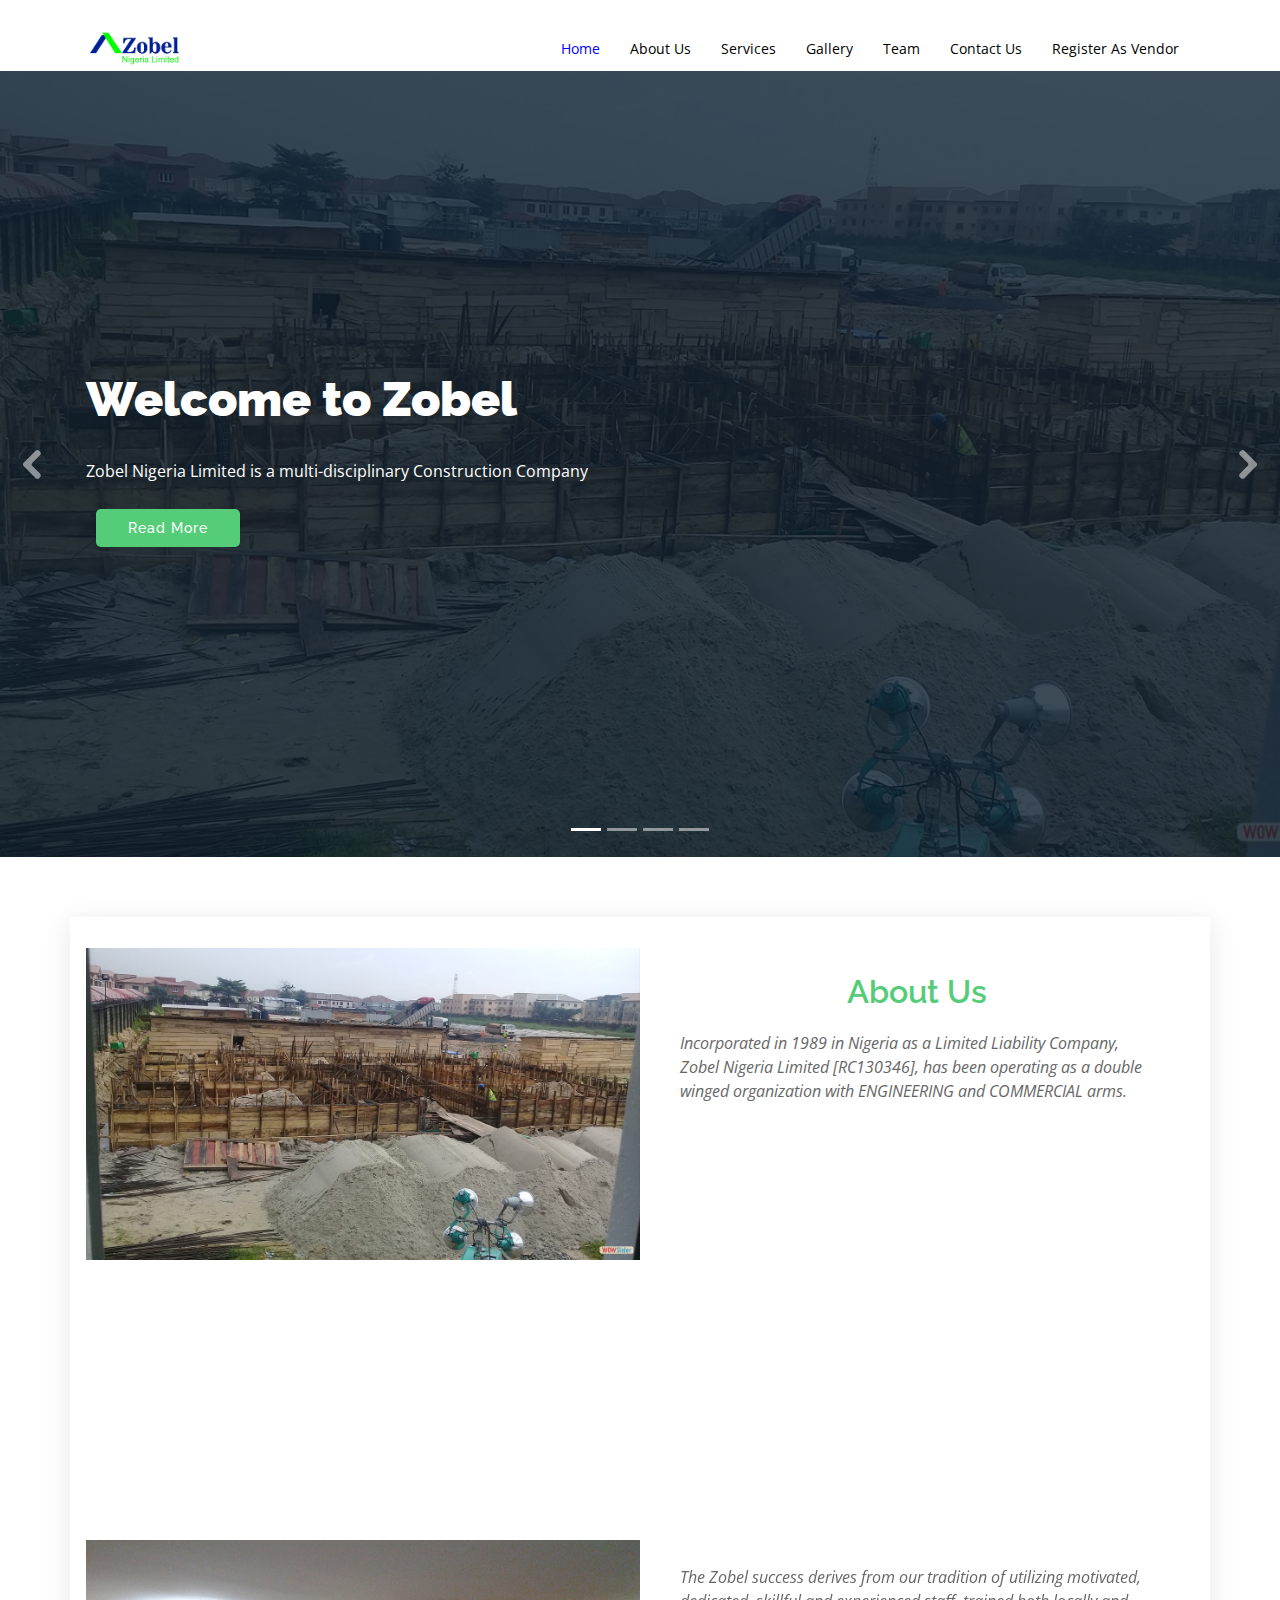
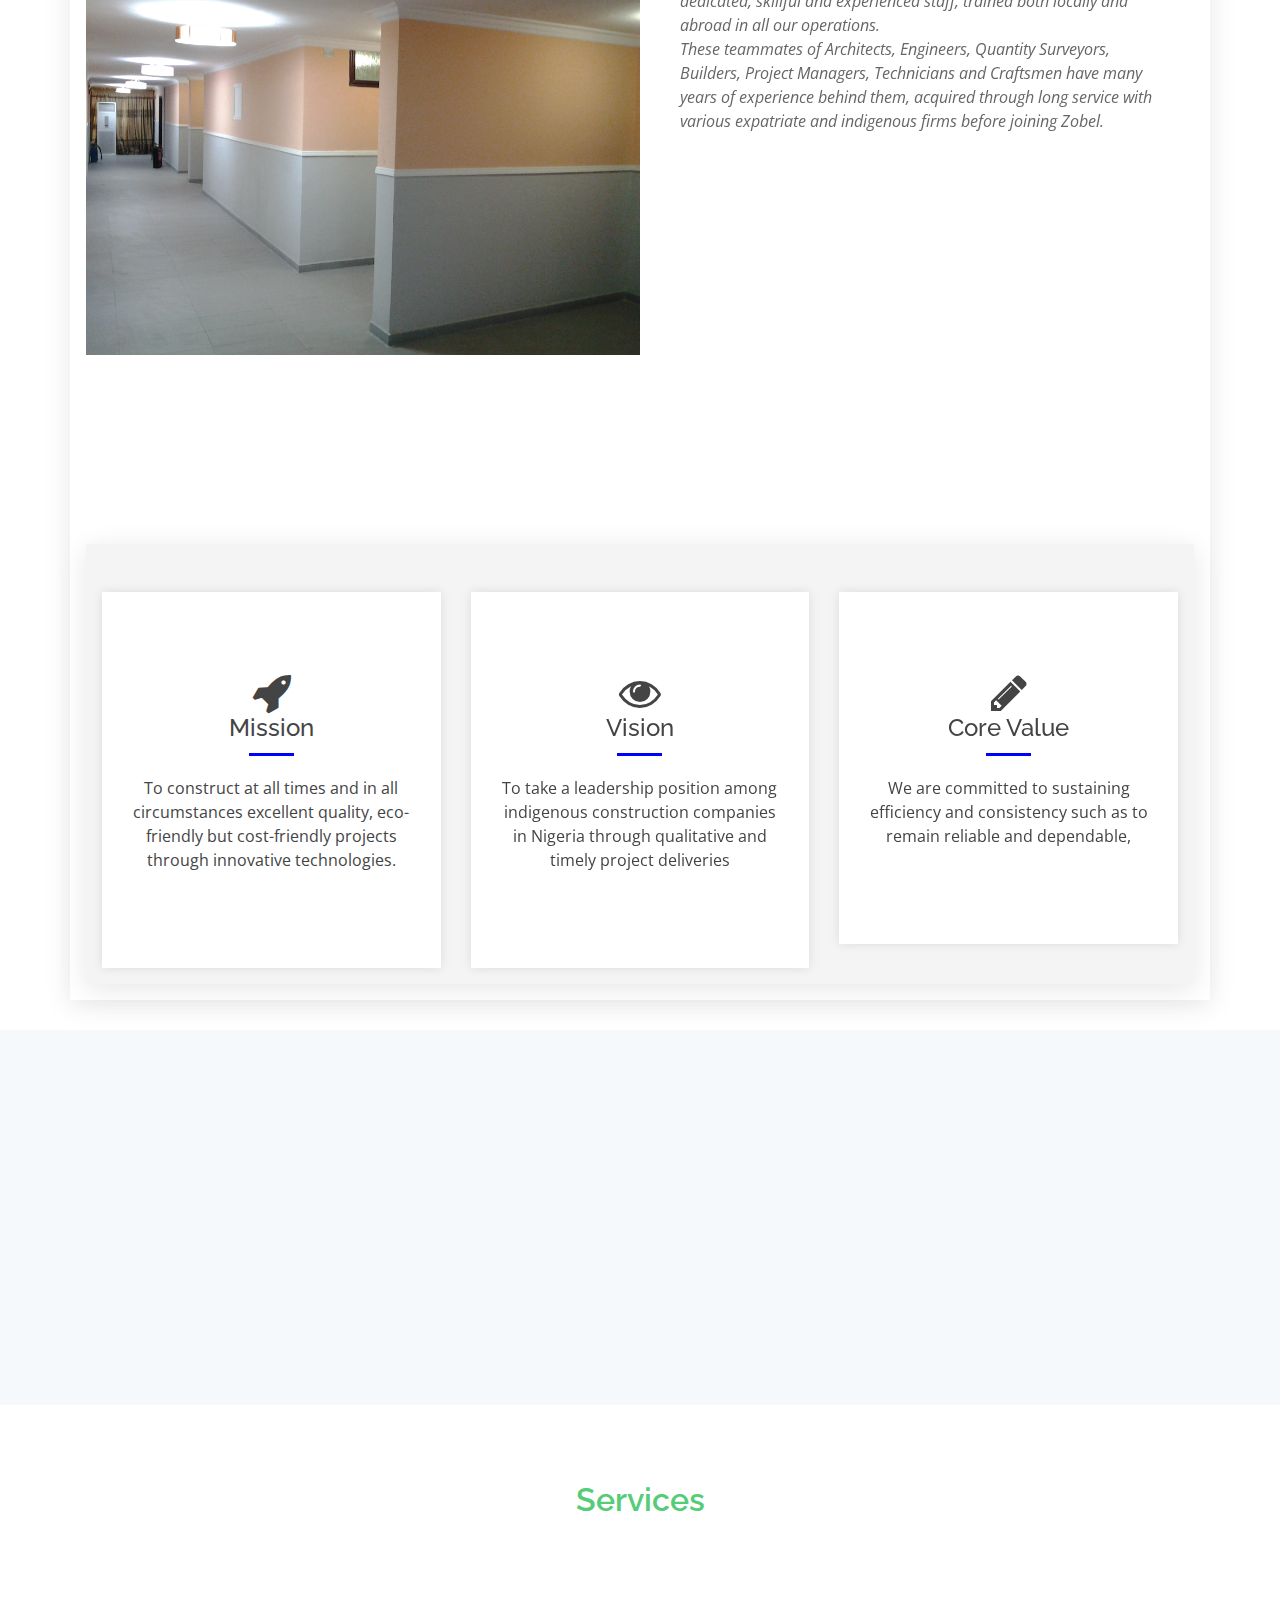
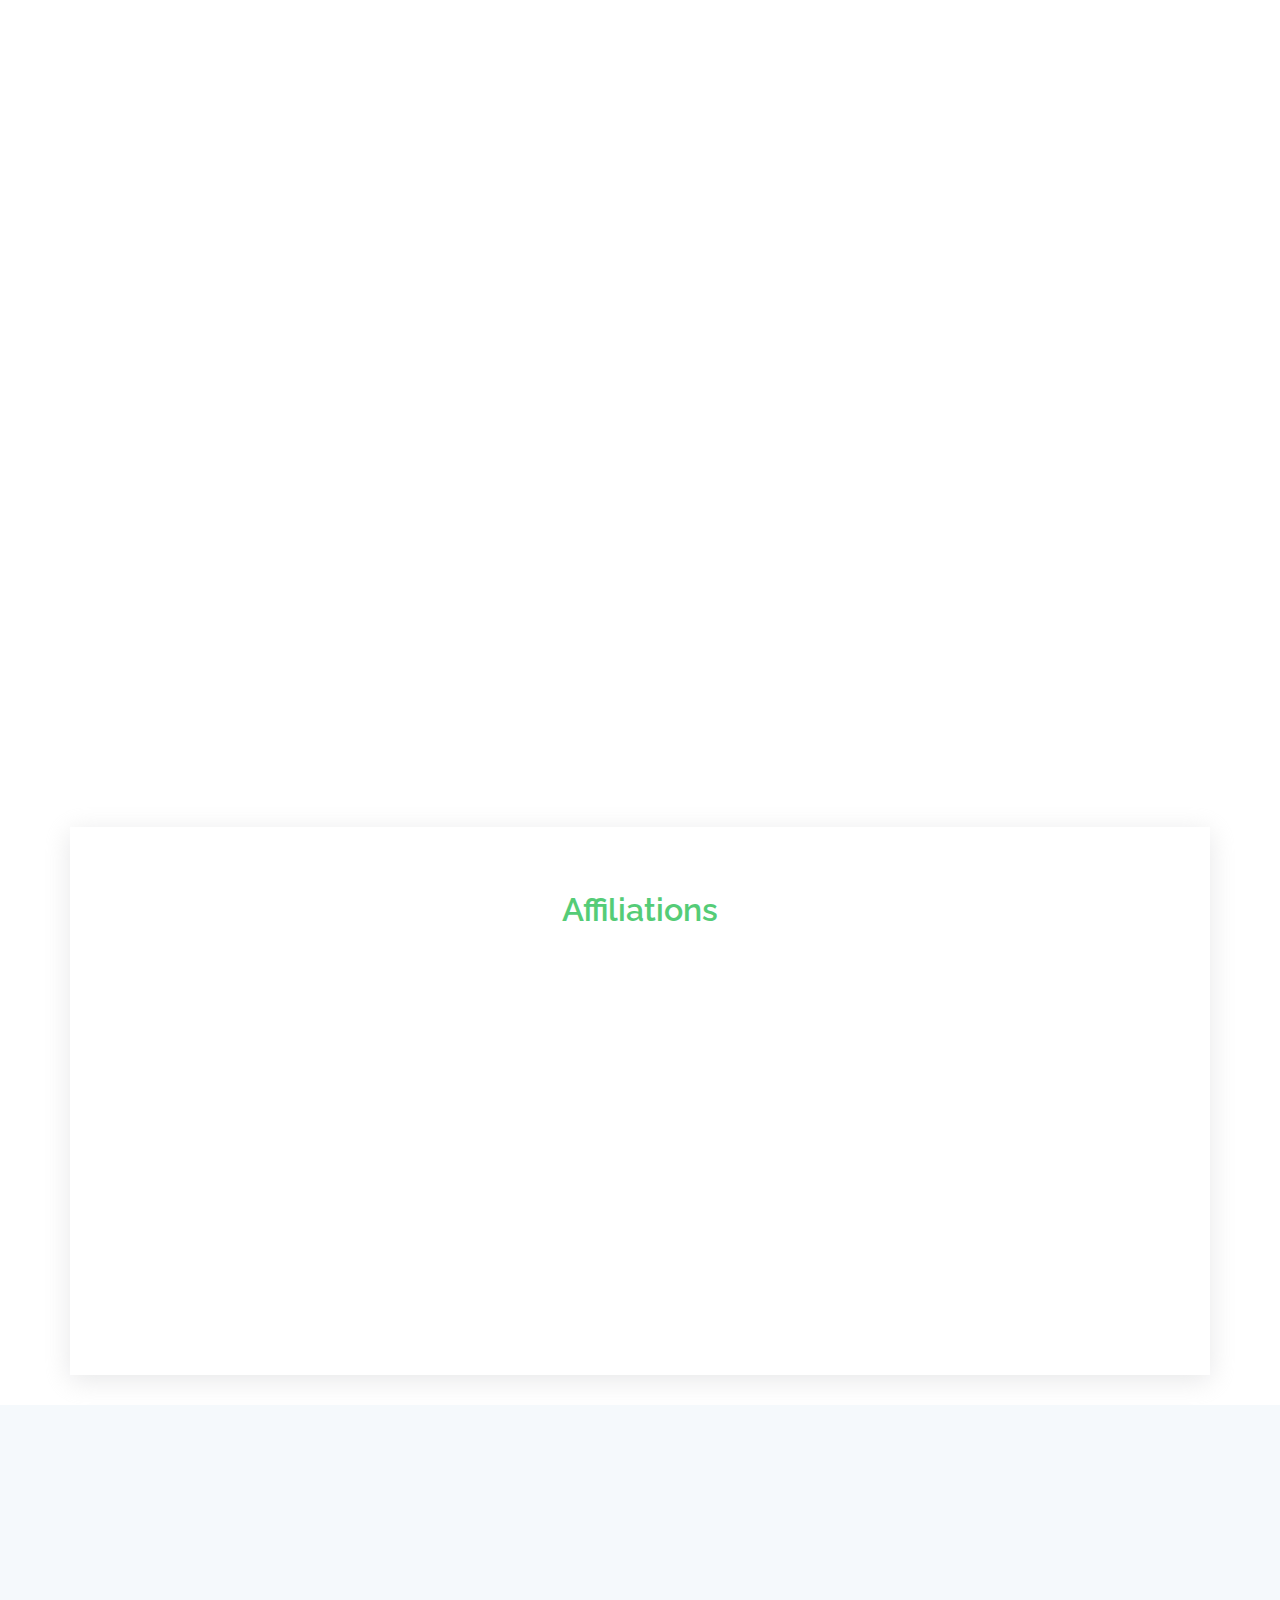
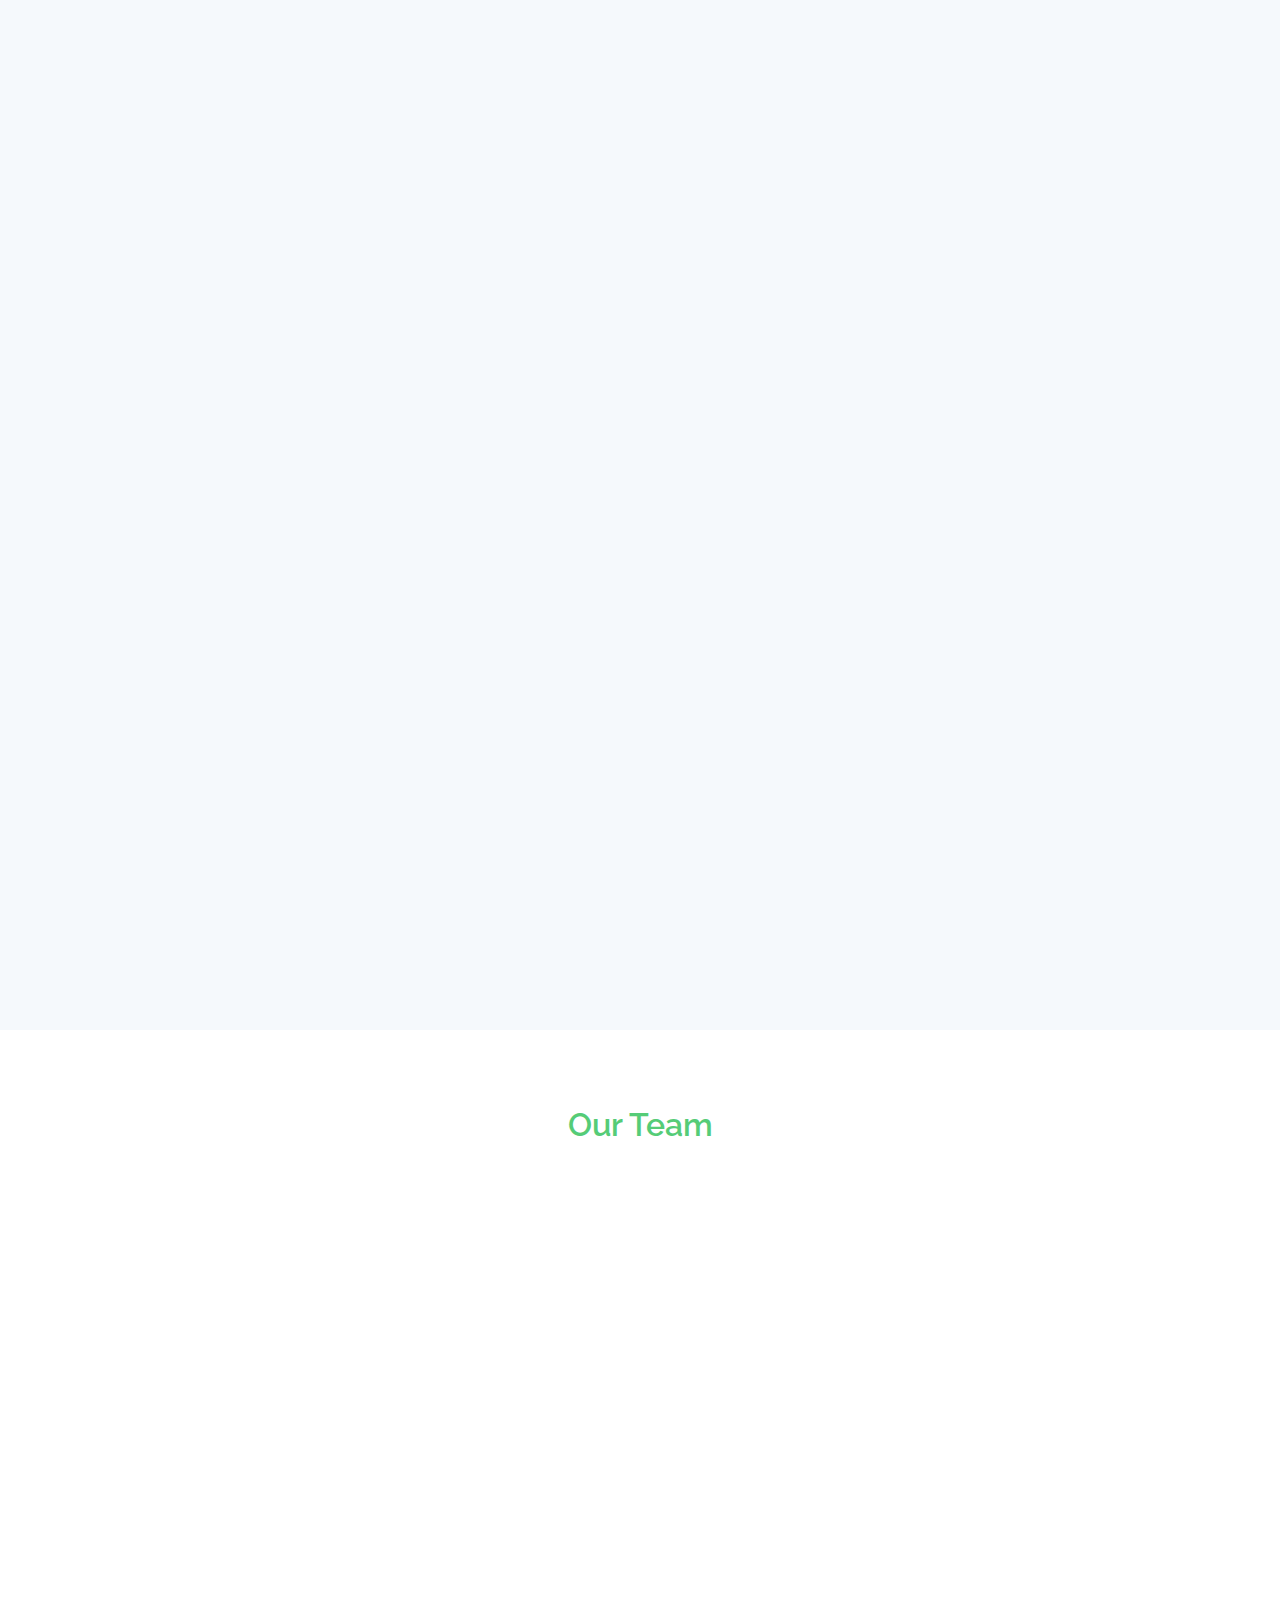
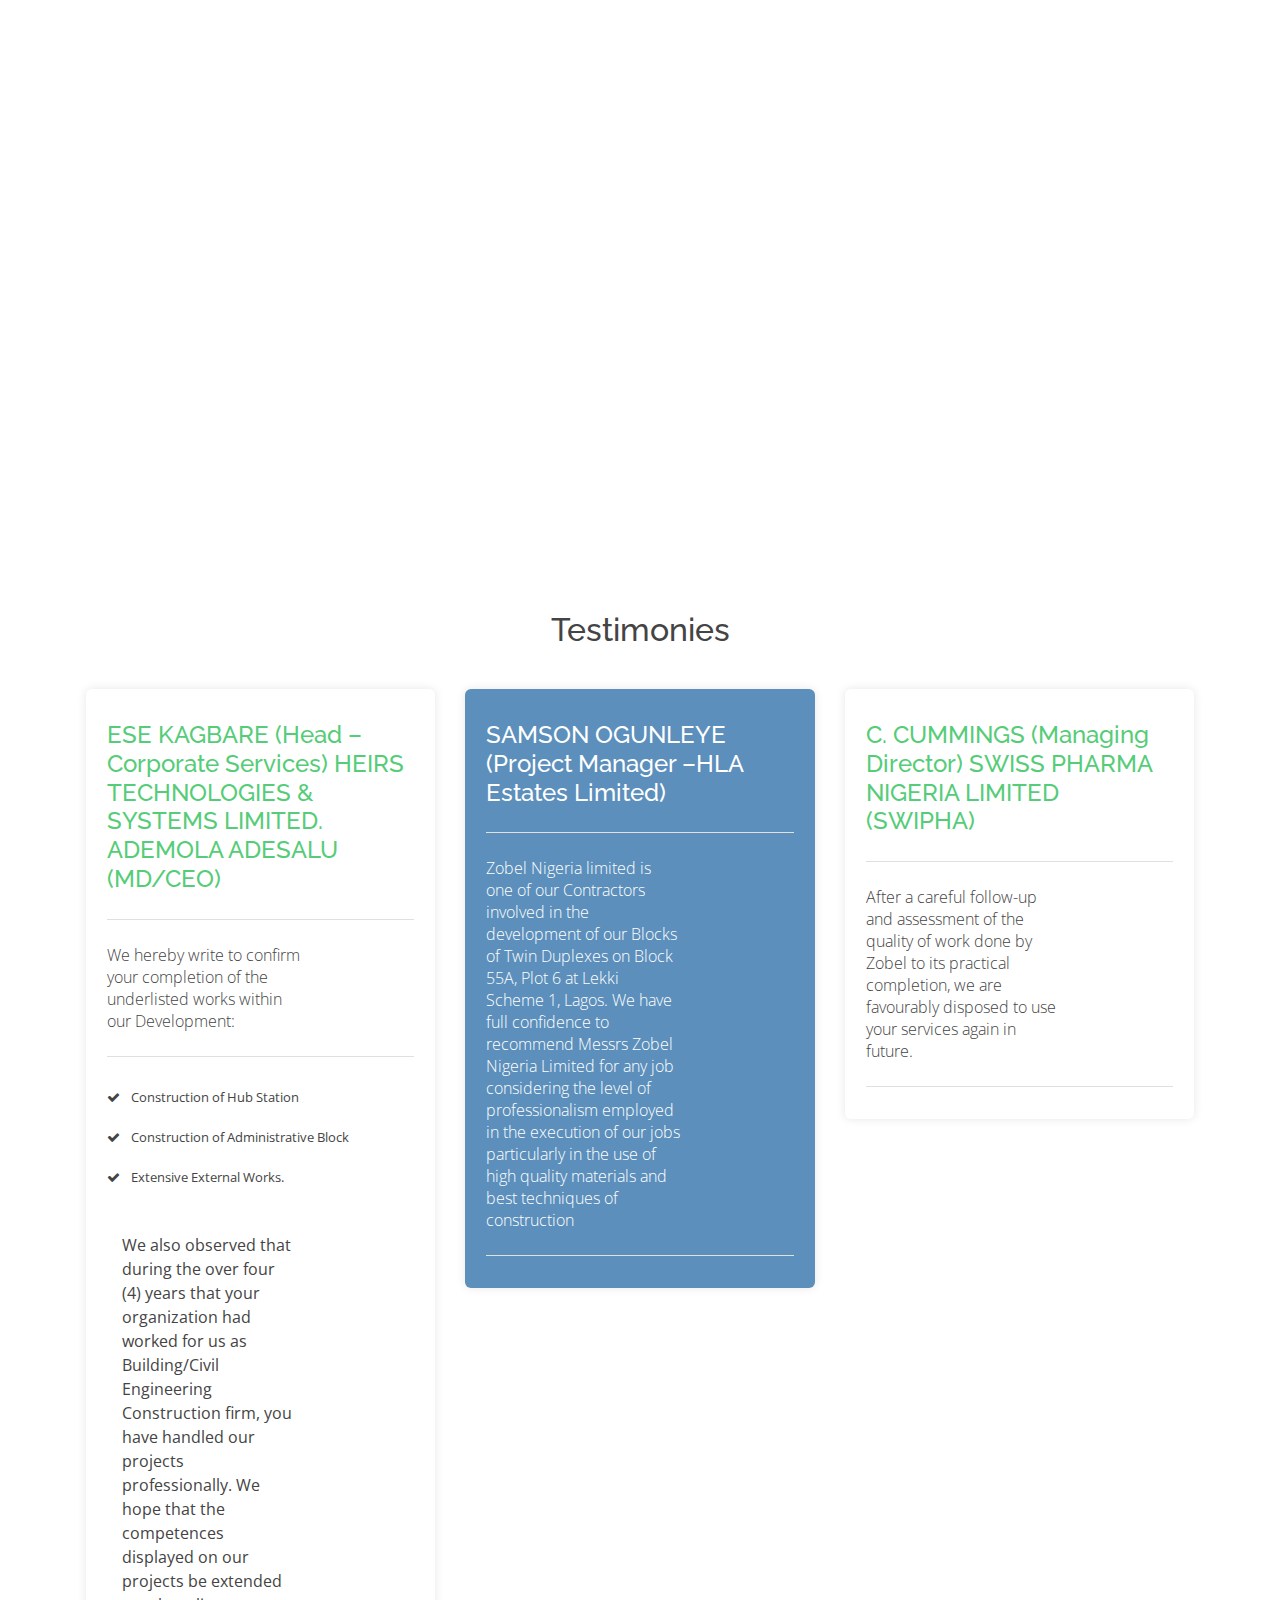
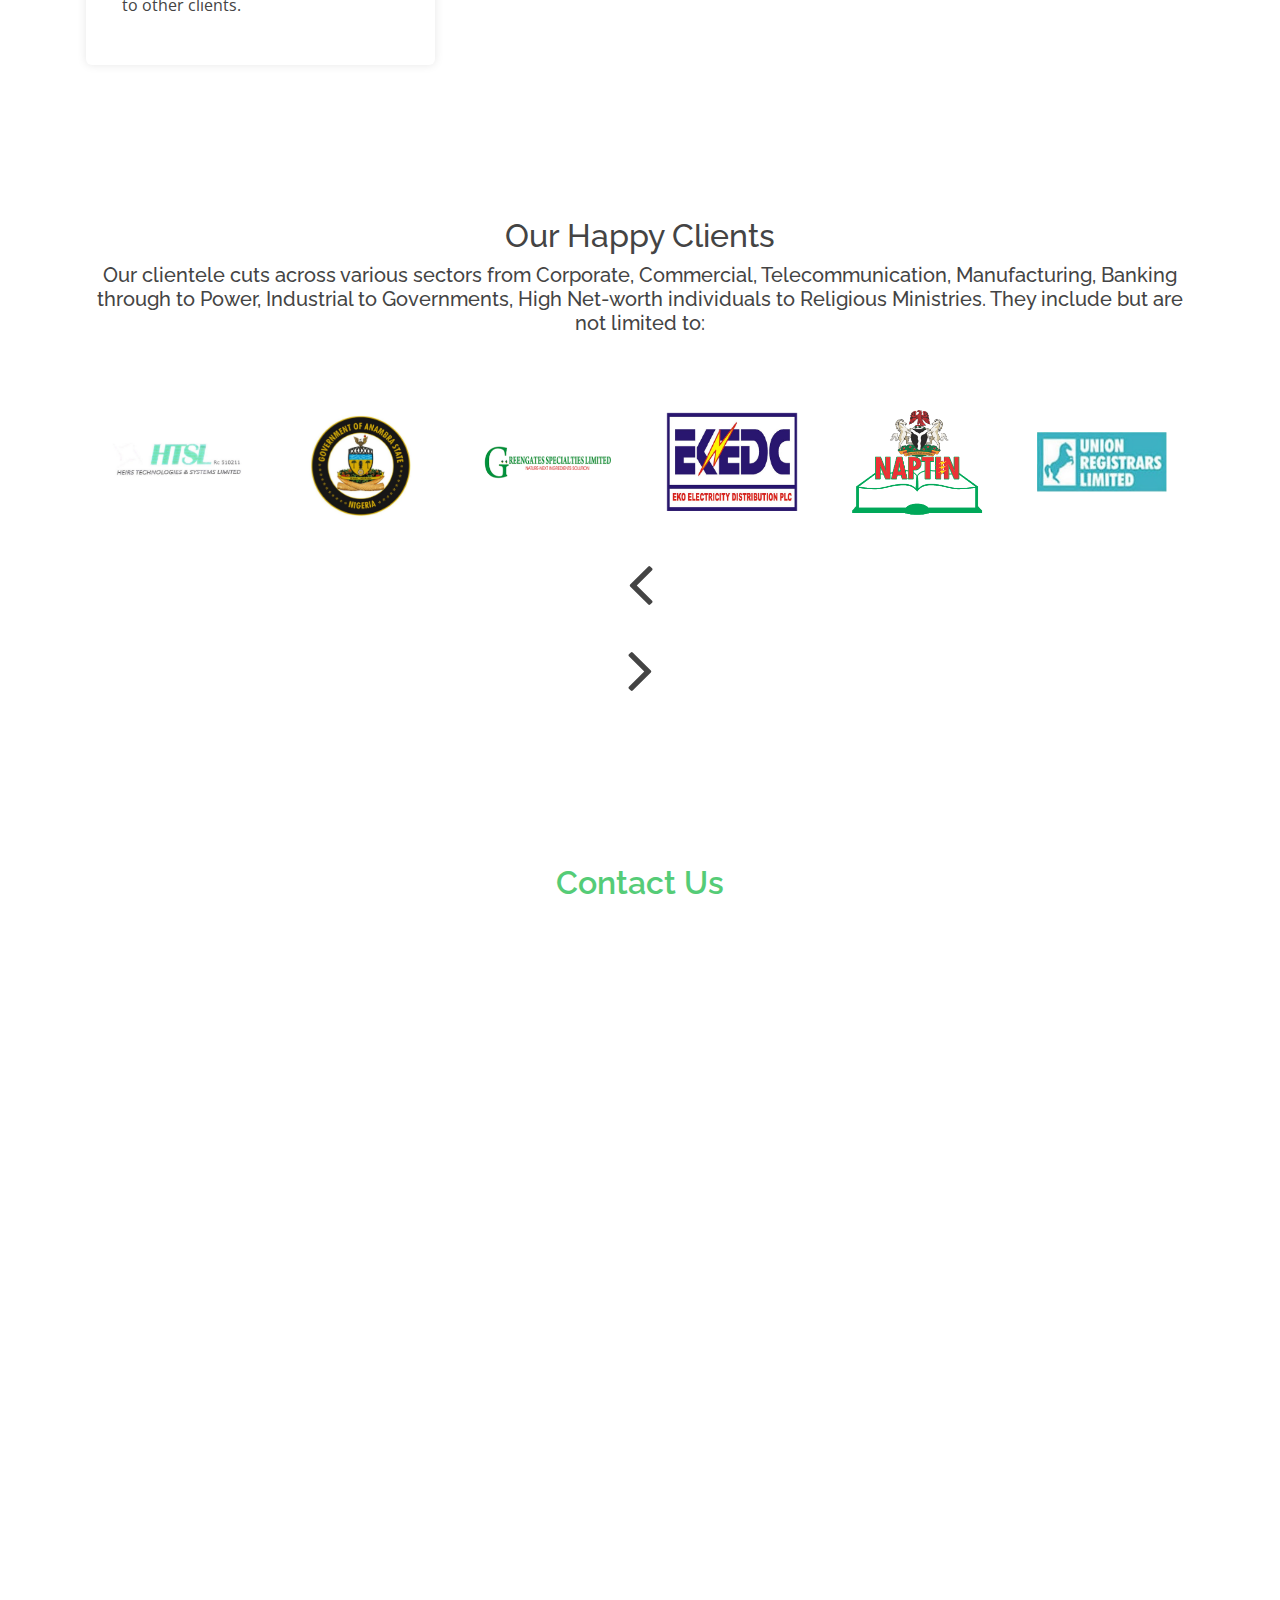
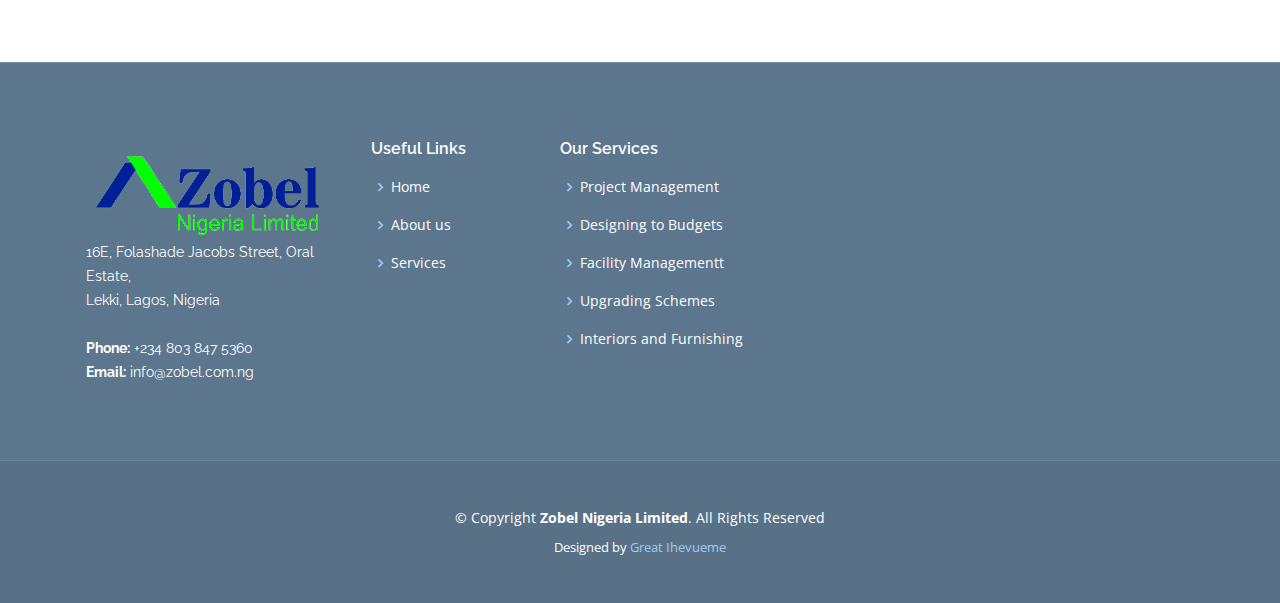
<file: index.html>
<!DOCTYPE html>
<html lang="en">

<head>
  <meta charset="utf-8">
  <meta content="width=device-width, initial-scale=1.0" name="viewport">

  <title>Zobel Nigeria Limited</title>
  <meta content="" name="description">
  <meta content="" name="keywords">

  <!-- Favicons -->
  <link href="assets/img/faviconzobel.png" rel="icon">
  <link href="assets/img/faviconzobel.png" rel="apple-touch-icon">

  <!-- Font Awesome -->
  <link rel="stylesheet" href="https://cdnjs.cloudflare.com/ajax/libs/font-awesome/4.7.0/css/font-awesome.min.css">

  <!-- Google Fonts -->
  <link href="https://fonts.googleapis.com/css?family=Open+Sans:300,300i,400,400i,600,600i,700,700i|Raleway:300,300i,400,400i,600,600i,700,700i,900" rel="stylesheet">

  <!-- Vendor CSS Files -->
  <link href="assets/vendor/bootstrap/css/bootstrap.min.css" rel="stylesheet">
  <link href="assets/vendor/icofont/icofont.min.css" rel="stylesheet">
  <link href="assets/vendor/boxicons/css/boxicons.min.css" rel="stylesheet">
  <link href="assets/vendor/animate.css/animate.min.css" rel="stylesheet">
  <link href="assets/vendor/venobox/venobox.css" rel="stylesheet">
  <link href="assets/vendor/owl.carousel/assets/owl.carousel.min.css" rel="stylesheet">
  <link href="assets/vendor/aos/aos.css" rel="stylesheet">

  <!-- Main CSS File -->
  <link href="assets/css/style.css" rel="stylesheet">

</head>

<body>

  <!-- ======= Header ======= -->
  <header id="header">
    <div class="container">

      <div class="logo float-left">
        <a href="index.html"><img src="assets/img/logo300.png" alt="" class="img-fluid"></a>
      </div>

      <nav class="nav-menu float-right d-none d-lg-block">
        <ul>
          <li class="active"><a href="index.html">Home</a></li>
          <li><a href="#about">About Us</a></li>
          <li><a href="#services">Services</a></li>
          <li><a href="#portfolio">Gallery</a></li>
          <li><a href="#team">Team</a></li>
          <li><a href="#contact">Contact Us</a></li>
          <li><a href="register.html">Register As Vendor</a></li>
        </ul>
      </nav><!-- .nav-menu -->

    </div>
  </header><!-- End Header -->

  <!-- ======= Hero Section ======= -->
  <section id="hero">
    <div class="hero-container">
      <div id="heroCarousel" class="carousel slide carousel-fade" data-ride="carousel">

        <ol class="carousel-indicators" id="hero-carousel-indicators"></ol>

        <div class="carousel-inner" role="listbox">

          <!-- Slide 1 -->
          <div class="carousel-item active" style="background-image: url('assets/img/portfolio/portfolio-6.jpg');">
            <div class="carousel-container">
              <div class="carousel-content container">
                <h2 class="animate__animated animate__fadeInDown">Welcome to <span>Zobel</span></h2>
                <p class="animate__animated animate__fadeInUp">Zobel Nigeria Limited is a multi-disciplinary Construction Company</p>
                <a href="#about" class="btn-get-started animate__animated animate__fadeInUp scrollto">Read More</a>
              </div>
            </div>
          </div>

          <!-- Slide 2 -->
          <div class="carousel-item" style="background-image: url('assets/img/portfolio/portfolio-5.jpg');">
            <div class="carousel-container">
              <div class="carousel-content container">
                <h2 class="animate__animated animate__fadeInDown">Best and Professional Ceilings</h2>
                <p class="animate__animated animate__fadeInUp">We provide the best ceiling services, and client's satisfaction is our top priority</p>
                <a href="#about" class="btn-get-started animate__animated animate__fadeInUp scrollto">Read More</a>
              </div>
            </div>
          </div>

          <!-- Slide 3 -->
          <div class="carousel-item" style="background-image: url('assets/img/portfolio/important.jpg');">
            <div class="carousel-container">
              <div class="carousel-content container">
                <h2 class="animate__animated animate__fadeInDown">One Stop Construction Company</h2>
                <p class="animate__animated animate__fadeInUp"></p>
                <a href="#about" class="btn-get-started animate__animated animate__fadeInUp scrollto">Read More</a>
              </div>
            </div>
          </div>

          <!-- Slide 4 -->
          <div class="carousel-item" style="background-image: url('assets/img/portfolio/portfolio-2.jpg');">
            <div class="carousel-container">
              <div class="carousel-content container">
                <h2 class="animate__animated animate__fadeInDown">We Contribute To Build Nations</h2>
                <p class="animate__animated animate__fadeInUp"></p>
                <a href="#about" class="btn-get-started animate__animated animate__fadeInUp scrollto">Read More</a>
              </div>
            </div>
          </div>


        </div>

        <a class="carousel-control-prev" href="#heroCarousel" role="button" data-slide="prev">
          <span class="carousel-control-prev-icon icofont-rounded-left" aria-hidden="true"></span>
          <span class="sr-only">Previous</span>
        </a>
        <a class="carousel-control-next" href="#heroCarousel" role="button" data-slide="next">
          <span class="carousel-control-next-icon icofont-rounded-right" aria-hidden="true"></span>
          <span class="sr-only">Next</span>
        </a>

      </div>
    </div>
  </section><!-- End Hero -->

  <main id="main">

    <!-- ======= About Us Section ======= -->
    <section id="about" class="about">
      <div class="container">

        <div class="row no-gutters">
          <div class="col-lg-6 video-box">
            <img src="assets/img/portfolio/portfolio-6.jpg" class="img-fluid" alt="">
          </div>

          <div class="col-lg-6 d-flex flex-column justify-content-center about-content">

            <div class="section-title">
              <h2>About Us</h2>
              <p>Incorporated in 1989 in Nigeria as a Limited Liability Company, Zobel Nigeria Limited  [RC130346], has been operating as a 
                double winged organization with ENGINEERING and COMMERCIAL arms.</p>
            </div>

            <div class="icon-box" data-aos="fade-up" data-aos-delay="100">
              <div class="icon"><i class="bx bx-fingerprint"></i></div>
              <h4 class="title"><a href="">Exceptional</a></h4>
              <p class="description">The Engineering Arm reflects an amalgamation of seasoned multi-disciplinary construction industry professionals,
                seamlessly integrated to achieve high standards in building and civil Engineering construction and consultancy.
              </p>
            </div>

            <div class="icon-box" data-aos="fade-up" data-aos-delay="100">
              <div class="icon"><i class="bx bx-gift"></i></div>
              <h4 class="title"><a href="">Reputation</a></h4>
              <p class="description">They are backed by reputable Professional Consultants. Our overseas Technical Partners and Collaborators are 
                readily drafted for all specialized components of our operations.

              </p>
            </div>

          </div>
        </div>

        <div>

          <div class="row no-gutters">
            <div class="col-lg-6 video-box">
              <img src="assets/img/portfolio/portfolio-8.jpg" class="img-fluid" alt="">
            </div>
  
            <div class="col-lg-6 d-flex flex-column justify-content-center about-content">
              <div class="section-title">
                <p>The Zobel success derives from our tradition of utilizing motivated, dedicated, skillful and experienced staff, trained both locally and abroad in all our operations.
                 <br> These teammates of Architects, Engineers, Quantity Surveyors, Builders, Project Managers, Technicians and Craftsmen have many years of experience behind them, acquired 
                  through long service with various expatriate and indigenous firms before joining Zobel.</p>
              </div>
  
              <div class="icon-box" data-aos="fade-up" data-aos-delay="100">
                <h4 class="title"><a href="">SOCIO-ECONOMIC POLICIES</a></h4>
                <p class="description">
                  <ul>
                    <li>Recruitment of Nigerian labour and staff training in line with F.O.C.I.(Federation of Construction Industry) policy</li>
                    <li>Workmen’s Compensation Insurance scheme</li>
                    <li> Medical retainerships to cater for all staff</li>
                    <li>Good community relations and provision of amenities to host communities of projects</li>
                    <li>Constant communication channels with host communities of projects through traditional rulers, youths and community leaders</li>
                    <li>Preference of qualified indigenes of project areas for engagement as sub-contract workers and materials suppliers</li>
                  </ul>
                </p>
              </div>
  
  
            </div>
          </div>
  
        

        
        <!-- About 02 -->
        <div id="about-02">

          <div class="content-box-md">

              <div class="container">

                  <div class="row">

                      <div class="col-md-4 col-sm-4 wow fadeInLeft margin">
                          <!-- About item 01 -->
                          <div class="about-item text-center">
                              <i class="fa fa-rocket"></i>
                              <h3>Mission</h3>
                              <hr>
                              <p>To construct at all times and in all circumstances excellent quality, eco-friendly 
                                but cost-friendly projects through innovative technologies.</p>
                          </div>

                      </div>
                      <div class="col-md-4 col-sm-4 wow fadeInUp margin" data-wow-duration="2s">
                          <!-- About item 02 -->
                          <div class="about-item text-center">
                              <i class="fa fa-eye"></i>
                              <h3>Vision</h3>
                              <hr>
                              <p>To take a leadership position among indigenous construction companies in Nigeria 
                                through qualitative and timely project deliveries</p>
                          </div>

                      </div>
                      <div class="col-md-4 col-sm-4  wow fadeInRight margin">
                          <!-- About item 03 -->
                          <div class="about-item text-center">
                              <i class="fa fa-pencil"></i>
                              <h3>Core Value</h3>
                              <hr>
                              <p>We are committed to sustaining efficiency and consistency such as to remain reliable and dependable,
                              </p>
                          </div>

                      </div>

                  </div>

              </div>

          </div>

      </div>
      <!-- About 02 Ends -->

      </div>
    </section><!-- End About Us Section -->

    <!-- ======= About Lists Section ======= -->
    

    <!-- ======= Counts Section ======= -->
    <section class="counts section-bg">
      <div class="container">

        <div class="row">

          <div class="col-lg-3 col-md-6 text-center" data-aos="fade-up">
            <div class="count-box">
              <i class="icofont-simple-smile" style="color: #20b38e;"></i>
              <span>100%</span>
              <p>Satisfied Clients</p>
            </div>
          </div>

          <div class="col-lg-3 col-md-6 text-center" data-aos="fade-up" data-aos-delay="200">
            <div class="count-box">
              <i class="icofont-document-folder" style="color: #c042ff;"></i>
              <span>100+</span>
              <p>Project Support</p>
            </div>
          </div>

          <div class="col-lg-3 col-md-6 text-center" data-aos="fade-up" data-aos-delay="400">
            <div class="count-box">
              <i class="fa fa-home" style="color: #46d1ff;"></i>
              <span>100+</span>
              <p>Real Estate</p>
            </div>
          </div>

          <div class="col-lg-3 col-md-6 text-center" data-aos="fade-up" data-aos-delay="600">
            <div class="count-box">
              <i class="fa fa-rocket" style="color: #ffb459;"></i>
              <span>100+</span>
              <p>Construction</p>
            </div>
          </div>

        </div>

      </div>
    </section><!-- End Counts Section -->

    <!-- ======= Services Section ======= -->
    <section id="services" class="services">
      <div class="container">

        <div class="section-title">
          <h2>Services</h2>
        </div>

        <div class="row">
          <div class="col-lg-4 col-md-6 icon-box margin" data-aos="fade-up">
            <div class="icon"><i class="icofont-settings"></i></div>
            <h4 class="title"><a href="">Building and Civil Engineering construction including Turnkey Schemes</a></h4>
            <p class="description">Zobel has over the years been known for utilizing her highly motivated, experienced 
              and skillful crew to deliver on construction schemes in accordance with contract conditions while adhering to 
              required standards of Health, Safety and Environment (HSE).
            </p>
            
          </div>
          <div class="col-lg-4 col-md-6 icon-box margin" data-aos="fade-up" data-aos-delay="100">
            <div class="icon"><i class="icofont-chart-bar-graph"></i></div>
            <h4 class="title"><a href="">Designing to Budgets</a></h4>
            <p class="description">For Clients with cost limits, beyond which they must not exceed, we design to stay 
              within such budgets and yet satisfy all  basic requirements – (Cost Modeling).
            </p>
          </div>
          <div class="col-lg-4 col-md-6 icon-box margin" data-aos="fade-up" data-aos-delay="200">
            <div class="icon"><i class="icofont-computer"></i></div>
            <h4 class="title"><a href="">Project Management</a></h4>
            <p class="description">we engage on all aspects of project 
              management including advising on the selection and appointment of the project team; 
              drawing up programme of activities and co-coordinating the activities of the delivery professionals
              and monitoring progress to achieve the desired completion time.
            </p>
          </div>
          <div class="col-lg-4 col-md-6 icon-box margin" data-aos="fade-up" data-aos-delay="300">
            <div class="icon"><i class="icofont-image"></i></div>
            <h4 class="title"><a href="">Facility Management</a></h4>
            <p class="description">We undertake Facility Managements of estates and/or single properties wherein  
              our activities encompass a range of disciplines and services to ensure the functionality, comfort, 
              safety and efficiency of a built environment – buildings and grounds infrastructure.</p>
          </div>
          <div class="col-lg-4 col-md-6 icon-box margin" data-aos="fade-up" data-aos-delay="400">
            <div class="icon"><i class="icofont-earth"></i></div>
            <h4 class="title"><a href="">Upgrading and Refurbishment Schemes</a></h4>
            <p class="description">Zobel has executed and continues to execute medium and 
              extensive Upgrading and Refurbishment schemes to clients’ satisfaction.
            </p>
          </div>
          <div class="col-lg-4 col-md-6 icon-box margin" data-aos="fade-up" data-aos-delay="500">
            <div class="icon"><i class="icofont-tasks-alt"></i></div>
            <h4 class="title"><a href="">Interiors & Furnishing</a></h4>
            <p class="description">We maintain an Interiors & Furnishing department which handles final touches and 
              fittings whenever and wherever required. </p>
          </div>
        </div>

      </div>
    </section><!-- End Services Section -->


    
  <!-- Affiliation Section -->

  <section id="about" class="about">
    <div class="container">
      <br> <br>
      
      <div class="section-title">
        <h2>Affiliations</h2>
      </div>

      <div class="row no-gutters">
        <div class="col-lg-6 video-box" data-aos="fade-up" data-aos-delay="100">
          <img src="assets/img/clients//al dhabi.jpg" class="img-fluid client-img" alt="">
        </div>

        <div class="col-lg-6 d-flex flex-column justify-content-center about-content">
          
          <div class="icon-box" data-aos="fade-up" data-aos-delay="100">
            <h4 class="title"><a href="https://www.aldhabieg.com/">AL DHABI</a></h4>
            <p class="description">
              In line with its overseas Technical and Business Partnership, among other collaborations, Zobel Nigeria Limited is the Nigerian Representative of the renowned <span class="bold">AL DHABI</span>  – 
              (CONTRACTING & FALSE CEILING COMPANY) of Egypt. They are not only the Sole Licensee in Egypt for manufacturing the famous <span class="bold">HUNTER DOUGLAS</span>  (of The Netherlands) metal ceilings 
              but also the Sole Licensee in Egypt for the manufacture of UK GSP Ceilings apart from producing their own metal profiles.
            </p>
          </div>


        </div>
      </div>
    </div>
  </section>

  <!-- End of Affiliation Section -->

    <!-- ======= Our Portfolio Section ======= -->
  
  <section id="portfolio" class="portfolio section-bg">
    <div class="container" data-aos="fade-up" data-aos-delay="100">

      <div class="section-title">
        <h2>Our Gallery</h2>
      </div>

      <div class="row portfolio-container">

        <div class="col-lg-4 col-md-6 portfolio-item filter-app">
          <div class="portfolio-wrap">
            <img src="assets/img/portfolio/portfolio-1.jpg" class="img-fluid" alt="">
            <div class="portfolio-info">
              <div class="portfolio-links">
                <a href="assets/img/portfolio/portfolio-1.jpg" data-gall="portfolioGallery" class="venobox" title="App 1"><i class="icofont-eye"></i></a>
               
              </div>
            </div>
          </div>
        </div>

        <div class="col-lg-4 col-md-6 portfolio-item filter-web">
          <div class="portfolio-wrap">
            <img src="assets/img/portfolio/portfolio-2.jpg" class="img-fluid" alt="">
            <div class="portfolio-info">
              <div class="portfolio-links">
                <a href="assets/img/portfolio/portfolio-2.jpg" data-gall="portfolioGallery" class="venobox" title="Web 3"><i class="icofont-eye"></i></a>
              </div>
            </div>
          </div>
        </div>

        <div class="col-lg-4 col-md-6 portfolio-item filter-app">
          <div class="portfolio-wrap">
            <img src="assets/img/portfolio/portfolio-3.jpg" class="img-fluid" alt="">
            <div class="portfolio-info">              
              <div class="portfolio-links">
                <a href="assets/img/portfolio/portfolio-3.jpg" data-gall="portfolioGallery" class="venobox" title="App 2"><i class="icofont-eye"></i></a>
              </div>
            </div>
          </div>
        </div>

        <div class="col-lg-4 col-md-6 portfolio-item filter-card">
          <div class="portfolio-wrap">
            <img src="assets/img/portfolio/portfolio-4.jpg" class="img-fluid" alt="">
            <div class="portfolio-info">             
              <div class="portfolio-links">
                <a href="assets/img/portfolio/portfolio-4.jpg" data-gall="portfolioGallery" class="venobox" title="Card 2"><i class="icofont-eye"></i></a>
              </div>
            </div>
          </div>
        </div>

        <div class="col-lg-4 col-md-6 portfolio-item filter-web">
          <div class="portfolio-wrap">
            <img src="assets/img/portfolio/portfolio-8.jpg" class="img-fluid" alt="">
            <div class="portfolio-info">             
              <div class="portfolio-links">
                <a href="assets/img/portfolio/portfolio-8.jpg" data-gall="portfolioGallery" class="venobox" title="Web 2"><i class="icofont-eye"></i></a>                 
              </div>
            </div>
          </div>
        </div>

        <div class="col-lg-4 col-md-6 portfolio-item filter-app">
          <div class="portfolio-wrap">
            <img src="assets/img/portfolio/portfolio-9.jpg" class="img-fluid" alt="">
            <div class="portfolio-info">               
              <div class="portfolio-links">
                <a href="assets/img/portfolio/portfolio-9.jpg" data-gall="portfolioGallery" class="venobox" title="App 3"><i class="icofont-eye"></i></a>                 
              </div>
            </div>
          </div>
        </div>

        <div class="col-lg-4 col-md-6 portfolio-item filter-app">
          <div class="portfolio-wrap">
            <img src="assets/img/portfolio/portfolio-10.jpg" class="img-fluid" alt="">
            <div class="portfolio-info">               
              <div class="portfolio-links">
                <a href="assets/img/portfolio/portfolio-10.jpg" data-gall="portfolioGallery" class="venobox" title="App 3"><i class="icofont-eye"></i></a>                 
              </div>
            </div>
          </div>
        </div>

        <div class="col-lg-4 col-md-6 portfolio-item filter-app">
          <div class="portfolio-wrap">
            <img src="assets/img/portfolio/portfolio-14.jpg" class="img-fluid" alt="">
            <div class="portfolio-info">               
              <div class="portfolio-links">
                <a href="assets/img/portfolio/portfolio-14.jpg" data-gall="portfolioGallery" class="venobox" title="App 3"><i class="icofont-eye"></i></a>                 
              </div>
            </div>
          </div>
        </div>

        <div class="col-lg-4 col-md-6 portfolio-item filter-app">
          <div class="portfolio-wrap">
            <img src="assets/img/portfolio/portfolio-7.jpg" class="img-fluid" alt="">
            <div class="portfolio-info">               
              <div class="portfolio-links">
                <a href="assets/img/portfolio/portfolio-7.jpg" data-gall="portfolioGallery" class="venobox" title="App 3"><i class="icofont-eye"></i></a>                 
              </div>
            </div>
          </div>

          <div>
            <br> <br> 
            <p class="linkie"><a href="gallery.html">See More</a> </p>
          </div>
  
        </div>

        
      </div>

    </div>
  </section><!-- End Our Portfolio Section -->

  <!-- ======= Our Team Section ======= -->
    <section id="team" class="team">
      <div class="container">

        <div class="section-title">
          <h2>Our Team</h2>
        </div>

        <div class="row">

          <div class="col-xl-3 col-lg-4 col-md-6" data-aos="fade-up">
            <div class="member">
              <div class="pic"><img src="assets/img/team/team-1.jpg" class="img-fluid" alt=""></div>
              <div class="member-info">
                <h4>Chiekezie Sibeudu</h4>
                <span>Chief Executive Officer</span>
              </div>
            </div>
          </div>

          <div class="col-xl-3 col-lg-4 col-md-6" data-aos="fade-up" data-aos-delay="100">
            <div class="member">
              <div class="pic"><img src="assets/img/team/team-2.jpg" class="img-fluid" alt=""></div>
              <div class="member-info">
                <h4>Engr. Obiora Onwurah</h4>
                <span>ED Projects</span>
              </div>
            </div>
          </div>

          <div class="col-xl-3 col-lg-4 col-md-6" data-aos="fade-up" data-aos-delay="200">
            <div class="member">
              <div class="pic"><img src="assets/img/team/team-3.jpg" class="img-fluid" alt=""></div>
              <div class="member-info">
                <h4>Ugochukwu Sibeudu</h4>
                <span>ED Business Development</span>
              </div>
            </div>
          </div>

          <div class="col-xl-3 col-lg-4 col-md-6" data-aos="fade-up" data-aos-delay="300">
            <div class="member">
              <div class="pic"><img src="assets/img/team/team-4.jpg" class="img-fluid" alt=""></div>
              <div class="member-info">
                <h4>Sunday Ihevueme</h4>
                <span>GM Finance and Administration</span>
              </div>
            </div>
          </div>

          <div class="col-xl-3 col-lg-4 col-md-6" data-aos="fade-up" data-aos-delay="300">
            <div class="member">
              <div class="pic"><img src="assets/img/team/team-5.jpg" class="img-fluid" alt=""></div>
              <div class="member-info">
                <h4>Chinelo Sibeudu</h4>
                <span>Lead Consultant</span>
              </div>
            </div>
          </div>

          <div class="col-xl-3 col-lg-4 col-md-6" data-aos="fade-up" data-aos-delay="300">
            <div class="member">
              <div class="pic"><img src="assets/img/team/team-6.jpg" class="img-fluid" alt=""></div>
              <div class="member-info">
                <h4>Chibuzo Sibeudu</h4>
                <span>ED Commercial</span>
              </div>
            </div>
          </div>

        </div>

      </div>
    </section><!-- End Our Team Section -->

    <!-- Pricing -->
    <section id="pricing">

      <div class="content-box-md">

          <div class="container">

              <div class="row">

                  <div class="col-md-12 text-center wow slideInDown">
                      <div class="horizontal-heading">
                          <h2>Testimonies</h2>
                      </div>
                  </div>

              </div>

              <div class="row">

                  <div class="col-md-4 col-sm-4 wow fadeInLeft margin">

                      <!-- Pricing Table 01 -->
                      <div class="pricing-table">
                          <div class="type">
                              <h4>ESE KAGBARE (Head – Corporate Services)
                                HEIRS TECHNOLOGIES & SYSTEMS LIMITED.
                                ADEMOLA ADESALU (MD/CEO)</h4>
                          </div>

                          <div class="price">

                              <div class="row">

                                  <div class="col-md-8 col-sm-8 col-xs-8">
                                      <p>We hereby write to confirm your completion of the underlisted
                                        works within our Development:
                                      </p>
                                  </div>

                              </div>

                          </div>
                          <ul class="package">
                              <li><i class="fa fa-check"></i>Construction of Hub Station</li>
                              <li><i class="fa fa-check"></i>Construction of Administrative Block</li>
                              <li><i class="fa fa-check"></i>Extensive External Works.</li>
                          </ul>

                          <div class="col-md-8 col-sm-8 col-xs-8">
                            <p>
                              We also observed that during the over four (4) years that your organization had 
                              worked for us as Building/Civil Engineering Construction firm, you have handled our 
                              projects professionally. We hope that the competences displayed on our projects be 
                              extended to other clients.
                            </p>
                        </div>

                      </div>

                  </div>
                  <div class="col-md-4 col-sm-4 wow fadeInUp margin" data-wow-duration="3s">

                      <!-- Pricing Table 02 -->
                      <div class="pricing-table black">
                          <div class="type">
                              <h4>SAMSON OGUNLEYE (Project Manager –HLA Estates Limited)
                                </h4>
                          </div>

                          <div class="price">

                              <div class="row">
                                  
                                  <div class="col-md-8 col-sm-8 col-xs-8">
                                      <p>
                                        Zobel Nigeria limited is one of our Contractors 
                                        involved in the development of our Blocks of Twin Duplexes 
                                        on Block 55A, Plot 6 at Lekki Scheme 1, Lagos. We have full 
                                        confidence to recommend Messrs Zobel Nigeria Limited for any 
                                        job considering the level of professionalism employed in the 
                                        execution of our jobs particularly in the use of high quality 
                                        materials and best techniques of construction
                                      </p>
                                  </div>

                              </div>

                          </div>

                      </div>

                  </div>
                  <div class="col-md-4 col-sm-4 wow fadeInRight margin">

                      <!-- Pricing Table 03 -->
                      <div class="pricing-table">
                          <div class="type">
                              <h4>
                                C. CUMMINGS (Managing Director)
                                SWISS PHARMA NIGERIA LIMITED (SWIPHA)
                                </h4>
                          </div>

                          <div class="price">

                              <div class="row">
                                 
                                  <div class="col-md-8 col-sm-8 col-xs-8">
                                      <p>
                                        After a careful follow-up and assessment of 
                                        the quality of work done by Zobel to its practical 
                                        completion, we are favourably disposed to use your 
                                        services again in future.
                                      </p>
                                  </div>

                              </div>

                          </div>                   

                      </div>

                  </div>

              </div>

          </div>

      </div>

  </section>
  <!-- Pricing Ends -->


  <!-- Clients -->
  <section id="clients">

    <div class="content-box-sm">

        <div class="container">

            <div class="row">

                <div class="col-md-12 text-center">

                    <div class="horizontal-heading">
                       
                        <h2>Our Happy Clients</h2>
                        <h5>Our clientele cuts across various sectors from Corporate, Commercial, Telecommunication, Manufacturing, 
                          Banking through to Power, Industrial to Governments, High Net-worth individuals to Religious Ministries. 
                          They include but are not limited to:
                        </h5>
                    </div>

                </div>

            </div>

            <div class="row wow bounceInLeft" data-wow-duration="1s" data-wow-delay=".5s">

                <div class="col-md-12">

                    <div id="clients-list" class="owl-carousel owl-theme">

                        <!-- Client 01 -->
                        <div class="client">
                            <img src="./assets/img/clients/2q.jpg" class="img-responsive" alt="client">
                        </div>
                        <!-- Client 02 -->
                        <div class="client">
                            <img src="./assets/img/clients/An.jpg" class="img-responsive" alt="client">
                        </div>
                        <!-- Client 03 -->
                        <div class="client">
                            <img src="./assets/img/clients/ds.png" class="img-responsive" alt="client">
                        </div>
                        <!-- Client 04 -->
                        <div class="client">
                            <img src="./assets/img/clients/eko.jpg" class="img-responsive" alt="client">
                        </div>
                        <!-- Client 05 -->
                        <div class="client">
                            <img src="./assets/img/clients/fg.png" class="img-responsive" alt="client">
                        </div>
                        <!-- Client 06 -->
                        <div class="client">
                            <img src="./assets/img/clients/qw.jpg" class="img-responsive" alt="client">
                        </div>
                        <!-- Client 07 -->
                        <div class="client">
                            <img src="./assets/img/clients/riv.png" class="img-responsive" alt="client">
                        </div>
                        <!-- Client 08 -->
                        <div class="client">
                            <img src="./assets/img/clients/sav.jpg" class="img-responsive" alt="client">
                        </div>

                        <!-- Client 09 -->
                        <div class="client">
                          <img src="./assets/img/clients/sw.jpg" class="img-responsive" alt="client">
                        </div>

                        <!-- Client 10 -->
                        <div class="client">
                          <img src="./assets/img/clients/uba.png" class="img-responsive" alt="client">
                        </div>

                        <!-- Client 11 -->
                        <div class="client">
                          <img src="./assets/img/clients/wu.jpg" class="img-responsive" alt="client">
                        </div>

                    </div>

                </div>

            </div>

        </div>

    </div>

</section>
<!-- Clients Ends -->


    <!-- ======= Contact Us Section ======= -->
    <section id="contact" class="contact">
      <div class="container">

        <div class="section-title">
          <h2>Contact Us</h2>
        </div>

        <div class="row">

          <div class="col-lg-6 d-flex align-items-stretch" data-aos="fade-up">
            <div class="info-box">
              <i class="bx bx-map"></i>
              <h3>Our Address</h3>
              <p>16E, Folashade Jacobs Street, Oral Estate Lekki, Lagos State, Nigeria.</p>
            </div>
          </div>

          <div class="col-lg-3 d-flex align-items-stretch" data-aos="fade-up" data-aos-delay="100">
            <div class="info-box">
              <i class="bx bx-envelope"></i>
              <h3>Email Us</h3>
              <p>info@zobel.com.ng</p>
            </div>
          </div>

          <div class="col-lg-3 d-flex align-items-stretch" data-aos="fade-up" data-aos-delay="200">
            <div class="info-box ">
              <i class="bx bx-phone-call"></i>
              <h3>Call Us</h3>
              <p>07062147979</p>
            </div>
          </div>

          <div class="col-lg-12" data-aos="fade-up" data-aos-delay="300">
            <form action="forms/contact.php" method="post" role="form" class="php-email-form">
              <div class="form-row">
                <div class="col-lg-6 form-group">
                  <input type="text" name="name" class="form-control" id="name" placeholder="Your Name" data-rule="minlen:4" data-msg="Please enter at least 4 chars" />
                  <div class="validate"></div>
                </div>
                <div class="col-lg-6 form-group">
                  <input type="email" class="form-control" name="email" id="email" placeholder="Your Email" data-rule="email" data-msg="Please enter a valid email" />
                  <div class="validate"></div>
                </div>
              </div>
              <div class="form-group">
                <input type="text" class="form-control" name="subject" id="subject" placeholder="Subject" data-rule="minlen:4" data-msg="Please enter at least 8 chars of subject" />
                <div class="validate"></div>
              </div>
              <div class="form-group">
                <textarea class="form-control" name="message" rows="5" data-rule="required" data-msg="Please write something for us" placeholder="Message"></textarea>
                <div class="validate"></div>
              </div>
              <div class="mb-3">
                <div class="loading">Loading</div>
                <div class="error-message"></div>
                <div class="sent-message">Your message has been sent. Thank you!</div>
              </div>
              <div class="text-center"><button type="submit">Send Message</button></div>
            </form>
          </div>

        </div>

      </div>
    </section><!-- End Contact Us Section -->

  </main><!-- End #main -->

  <!-- ======= Footer ======= -->
  <footer id="footer">
    <div class="footer-top">
      <div class="container">
        <div class="row">

          <div class="col-lg-3 col-md-6 footer-info">
            <div class="logo float-left">
              <a href="index.html"><img src="assets/img/logo300.png" alt="" class="img-fluid"></a>
            </div>
            <p>
              16E, Folashade Jacobs Street, Oral Estate, <br>
              Lekki, Lagos, Nigeria<br><br>
              <strong>Phone:</strong> +234 803 847 5360<br>
              <strong>Email:</strong> info@zobel.com.ng<br>
            </p>
          </div>

          <div class="col-lg-2 col-md-6 footer-links">
            <h4>Useful Links</h4>
            <ul>
              <li><i class="bx bx-chevron-right"></i> <a href="#">Home</a></li>
              <li><i class="bx bx-chevron-right"></i> <a href="#">About us</a></li>
              <li><i class="bx bx-chevron-right"></i> <a href="#">Services</a></li>
            </ul>
          </div>

          <div class="col-lg-3 col-md-6 footer-links">
            <h4>Our Services</h4>
            <ul>
              <li><i class="bx bx-chevron-right"></i> <a href="#">Project Management</a></li>
              <li><i class="bx bx-chevron-right"></i> <a href="#">Designing to Budgets</a></li>
              <li><i class="bx bx-chevron-right"></i> <a href="#">Facility Managementt</a></li>
              <li><i class="bx bx-chevron-right"></i> <a href="#">Upgrading Schemes</a></li>
              <li><i class="bx bx-chevron-right"></i> <a href="#">Interiors and Furnishing</a></li>
            </ul>
          </div>


        </div>
      </div>
    </div>

    <div class="container">
      <div class="copyright">
        &copy; Copyright <strong><span>Zobel Nigeria Limited</span></strong>. All Rights Reserved
      </div>
      <div class="credits">
        Designed by <a href="https://www.facebook.com/great.ihevueme.54">Great Ihevueme</a>
      </div>
    </div>
  </footer><!-- End Footer -->

  <a href="#" class="back-to-top"><i class="icofont-simple-up"></i></a>

  <!-- Vendor JS Files -->
  <script src="assets/vendor/jquery/jquery.min.js"></script>
  <script src="assets/vendor/bootstrap/js/bootstrap.bundle.min.js"></script>
  <script src="assets/vendor/jquery.easing/jquery.easing.min.js"></script>
  <script src="assets/vendor/php-email-form/validate.js"></script>
  <script src="assets/vendor/jquery-sticky/jquery.sticky.js"></script>
  <script src="assets/vendor/venobox/venobox.min.js"></script>
  <script src="assets/vendor/waypoints/jquery.waypoints.min.js"></script>
  <script src="assets/vendor/counterup/counterup.min.js"></script>
  <script src="assets/vendor/owl.carousel/owl.carousel.min.js"></script>
  <script src="assets/vendor/isotope-layout/isotope.pkgd.min.js"></script>
  <script src="assets/vendor/aos/aos.js"></script>

  <!-- Main JS File -->
  <script src="assets/js/main.js"></script>

</body>

</html>
</file>
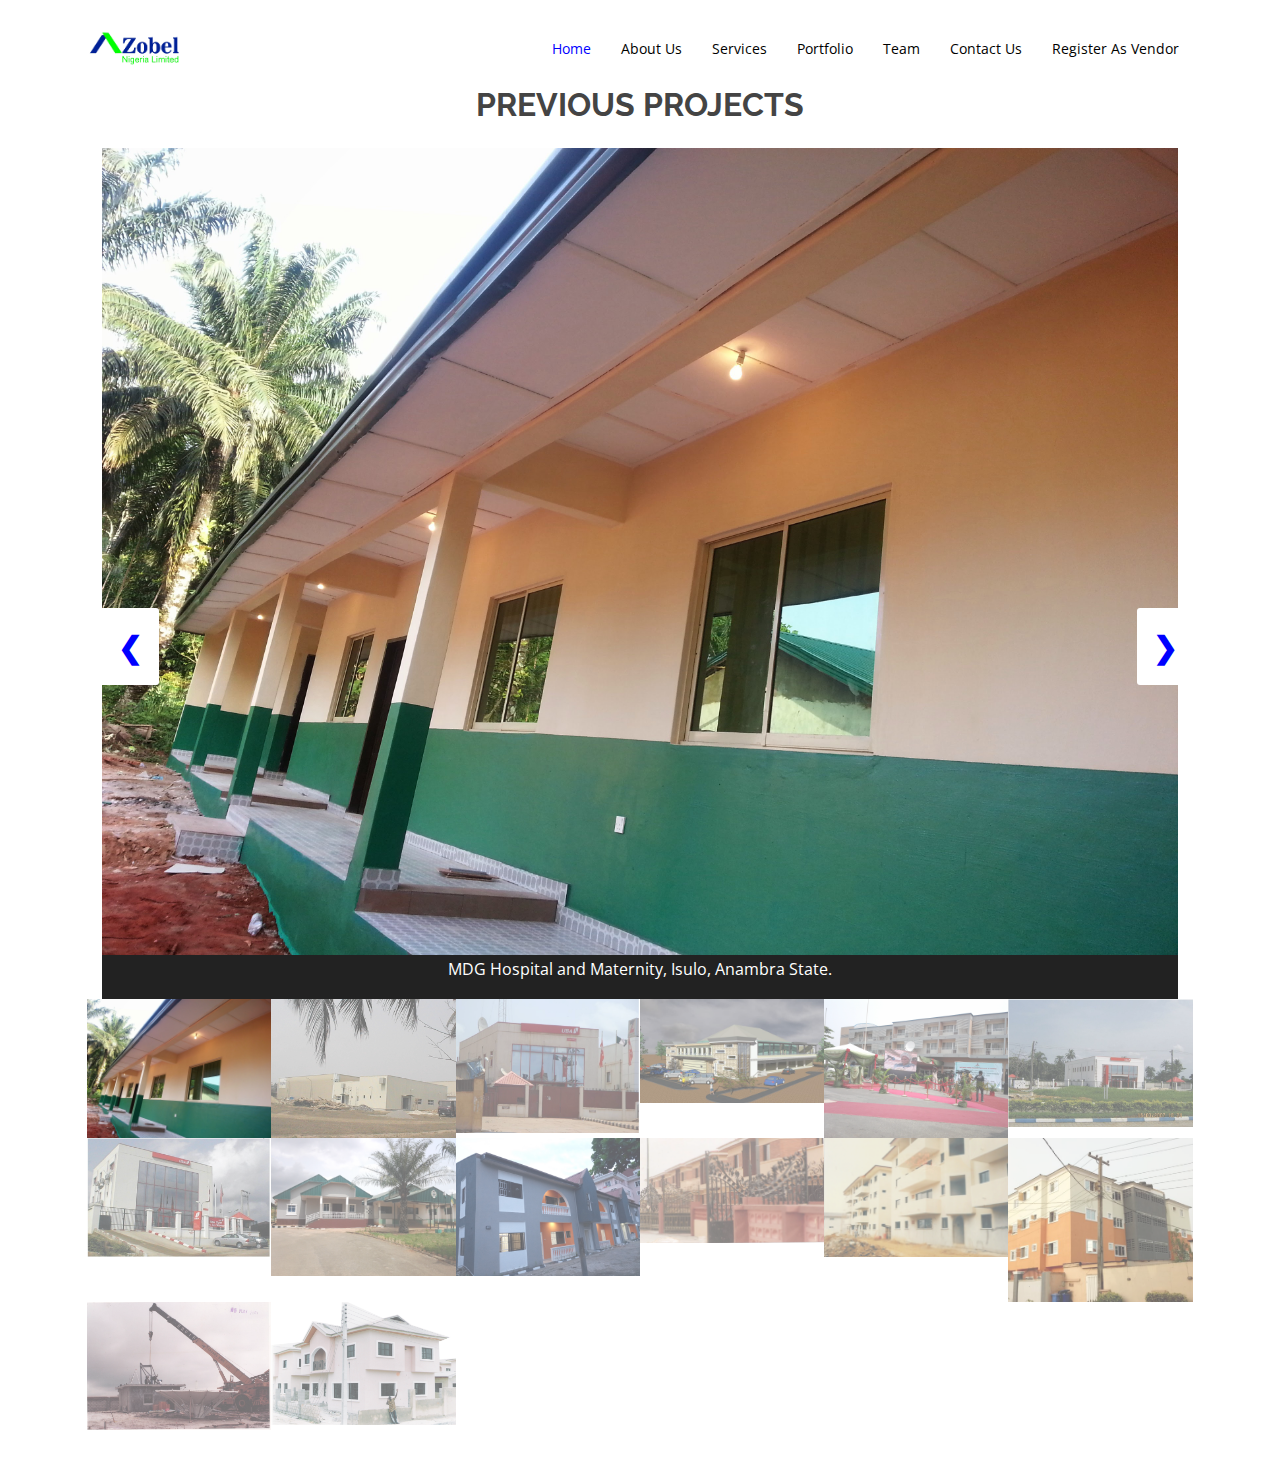
<file: gallery.html>
<!DOCTYPE html>
<html>
    <meta charset="utf-8">
    <meta content="width=device-width, initial-scale=1.0" name="viewport">
  
    <title>Zobel Nigeria Limited</title>
    <meta content="" name="description">
    <meta content="" name="keywords">
  
    <!-- Favicons -->
    <link href="assets/img/faviconzobel.png" rel="icon">
    <link href="assets/img/faviconzobel.png" rel="apple-touch-icon">
  
    <!-- Font Awesome -->
    <link rel="stylesheet" href="https://cdnjs.cloudflare.com/ajax/libs/font-awesome/4.7.0/css/font-awesome.min.css">
  
    <!-- Google Fonts -->
    <link href="https://fonts.googleapis.com/css?family=Open+Sans:300,300i,400,400i,600,600i,700,700i|Raleway:300,300i,400,400i,600,600i,700,700i,900" rel="stylesheet">
  
    <!-- Vendor CSS Files -->
    <link href="assets/vendor/bootstrap/css/bootstrap.min.css" rel="stylesheet">
    <link href="assets/vendor/icofont/icofont.min.css" rel="stylesheet">
    <link href="assets/vendor/boxicons/css/boxicons.min.css" rel="stylesheet">
    <link href="assets/vendor/animate.css/animate.min.css" rel="stylesheet">
    <link href="assets/vendor/venobox/venobox.css" rel="stylesheet">
    <link href="assets/vendor/owl.carousel/assets/owl.carousel.min.css" rel="stylesheet">
    <link href="assets/vendor/aos/aos.css" rel="stylesheet">
  
    <!-- Main CSS File -->
    <link href="assets/css/style.css" rel="stylesheet">
 
<style>
img {
  vertical-align: middle;
}

/* Position the image container (needed to position the left and right arrows) */
.container {
  position: relative;
}

/* Hide the images by default */
.mySlides {
  display: none;
}

/* Add a pointer when hovering over the thumbnail images */
.cursor {
  cursor: pointer;
}

/* Next & previous buttons */
.prev,
.next {
  cursor: pointer;
  position: absolute;
  top: 40%;
  width: auto;
  padding: 16px;
  margin-top: -50px;
  color: blue;
  background-color: white;
  font-weight: bold;
  font-size: 30px;
  border-radius: 0 3px 3px 0;
  user-select: none;
  -webkit-user-select: none;
}

/* Position the "next button" to the right */
.next {
  right: 0;
  border-radius: 3px 0 0 3px;
}

/* On hover, add a black background color with a little bit see-through */
.prev:hover,
.next:hover {
  background-color: #5c7;
}

/* Number text (1/3 etc) */
.numbertext {
  color: #f2f2f2;
  font-size: 12px;
  padding: 8px 12px;
  position: absolute;
  top: 0;
}

/* Container for image text */
.caption-container {
  text-align: center;
  background-color: #222;
  padding: 2px 16px;
  color: white;
}

.row:after {
  content: "";
  display: table;
  clear: both;
}

/* Six columns side by side */
.column {
  float: left;
  width: 16.66%;
}

/* Add a transparency effect for thumnbail images */
.demo {
  opacity: 0.6;
}

.active,
.demo:hover {
  opacity: 1;
}
</style>
<body>

    <!-- ======= Header ======= -->
    <header id="header">
        <div class="container">
    
          <div class="logo float-left">
            <a href="index.html"><img src="assets/img/logo300.png" alt="" class="img-fluid"></a>
          </div>
    
          <nav class="nav-menu float-right d-none d-lg-block">
            <ul>
              <li class="active"><a href="index.html">Home</a></li>
              <li><a href="#about">About Us</a></li>
              <li><a href="#services">Services</a></li>
              <li><a href="#portfolio">Portfolio</a></li>
              <li><a href="#team">Team</a></li>
              <li><a href="#contact">Contact Us</a></li>
              <li><a href="register.html">Register As Vendor</a></li>
            </ul>
          </nav>
          <!-- .nav-menu -->
    
        </div>
      </header>
      <!-- End Header -->

<div class="container">
<h2 style="text-align:center"> <strong> PREVIOUS PROJECTS </strong></h2>

<div class="container">
  <div class="mySlides">
    <img src="./assets/img/portfolio/mdg.jpg" style="width:100%">
  </div>

  <div class="mySlides">
    <img src="./assets/img/portfolio/swipha.jpg" style="width:100%">
  </div>

  <div class="mySlides">
    <img src="./assets/img/portfolio/uba_osha.jpg" style="width:100%">
  </div>

  <div class="mySlides">
    <img src="./assets/img/portfolio/ON-GOING MISSIONARY PROJECT.jpg" style="width:100%">
  </div>

  <div class="mySlides">
    <img src="./assets/img/portfolio/naptin.jpg" style="width:100%">
  </div>
    
  <div class="mySlides">
    <img src="./assets/img/portfolio/uba_port.jpg" style="width:100%">
  </div>

  <div class="mySlides">
    <img src="./assets/img/portfolio/uba_redemp.jpg" style="width:100%">
  </div>
    
  <div class="mySlides">
    <img src="./assets/img/portfolio/deputy_gov.jpg" style="width:100%">
  </div>


  <div class="mySlides">
    <img src="./assets/img/portfolio/res_vi.jpg" style="width:100%">
  </div>

  <div class="mySlides">
    <img src="./assets/img/portfolio/HLA.jpg" style="width:100%">
  </div>

  <div class="mySlides">
    <img src="./assets/img/portfolio/housing_port.jpg" style="width:100%">
  </div>

  <div class="mySlides">
    <img src="./assets/img/portfolio/green_yaba.jpg" style="width:100%">
  </div>

  <div class="mySlides">
    <img src="./assets/img/portfolio/spacenet.jpg" style="width:100%">
  </div>

  <div class="mySlides">
    <img src="./assets/img/portfolio/scheme_lekki.jpg" style="width:100%">
  </div>

  <a class="prev" onclick="plusSlides(-1)">❮</a>
  <a class="next" onclick="plusSlides(1)">❯</a>

  <div class="caption-container">
    <p id="caption"></p>
  </div>

  <div class="row">
    <div class="column">
      <img class="demo cursor" src="./assets/img/portfolio/mdg.jpg" style="width:100%" onclick="currentSlide(1)" alt="MDG Hospital and Maternity, Isulo, Anambra State.">
    </div>
    <div class="column">
      <img class="demo cursor" src="./assets/img/portfolio/swipha.jpg" style="width:100%" onclick="currentSlide(2)" alt="SWIPHA Production Hall">
    </div>
    <div class="column">
      <img class="demo cursor" src="./assets/img/portfolio/uba_osha.jpg" style="width:100%" onclick="currentSlide(3)" alt="UBA Onitsha Branch">
    </div>
    <div class="column">
      <img class="demo cursor" src="./assets/img/portfolio/ON-GOING MISSIONARY PROJECT.jpg" style="width:100%" onclick="currentSlide(4)" alt="On-going Missionary Project">
    </div>
    <div class="column">
      <img class="demo cursor" src="./assets/img/portfolio/naptin.jpg" style="width:100%" onclick="currentSlide(5)" alt="National Power Training Institute of Nigeria">
    </div>    
    <div class="column">
      <img class="demo cursor" src="./assets/img/portfolio/uba_port.jpg" style="width:100%" onclick="currentSlide(6)" alt=" UBA Uniport Branch">
    </div>
    <div class="column">
        <img class="demo cursor" src="./assets/img/portfolio/uba_redemp.jpg" style="width:100%" onclick="currentSlide(7)" alt=" UBA Redemption Camp Branch">
      </div>
      <!-- <div class="column">
        <img class="demo cursor" src="./assets/img/portfolio/uba_osha.jpg" style="width:100%" onclick="currentSlide(8)" alt=" UBA Onitsha Expressway Branch, Ogidi">
      </div> -->
      <div class="column">
        <img class="demo cursor" src="./assets/img/portfolio/deputy_gov.jpg" style="width:100%" onclick="currentSlide(9)" alt=" Anambra State Deputy Gov. Office Complex">
      </div>
      <div class="column">
        <img class="demo cursor" src="./assets/img/portfolio/res_vi.jpg" style="width:100%" onclick="currentSlide(10)" alt=" Residential Block Of Flats Victori Island">
      </div>
      <div class="column">
        <img class="demo cursor" src="./assets/img/portfolio/HLA.jpg" style="width:100%" onclick="currentSlide(10)" alt=" HLA Estate">
      </div>
      <div class="column">
        <img class="demo cursor" src="./assets/img/portfolio/housing_port.jpg" style="width:100%" onclick="currentSlide(10)" alt="Housing Estate Port-Harcourt 01">
      </div>
      <div class="column">
        <img class="demo cursor" src="./assets/img/portfolio/green_yaba.jpg" style="width:100%" onclick="currentSlide(10)" alt=" Greengates Homes, Yaba, Lagos.">
      </div>
      <div class="column">
        <img class="demo cursor" src="./assets/img/portfolio/spacenet.jpg" style="width:100%" onclick="currentSlide(10)" alt=" Spacenet HUB Centre">
      </div>
      <div class="column">
        <img class="demo cursor" src="./assets/img/portfolio/scheme_lekki.jpg" style="width:100%" onclick="currentSlide(10)" alt=" Housing Scheme For StillWaters Ltd Lekki, Lagos.">
      </div>
  </div>
</div>

</div>
<script>
var slideIndex = 1;
showSlides(slideIndex);

function plusSlides(n) {
  showSlides(slideIndex += n);
}

function currentSlide(n) {
  showSlides(slideIndex = n);
}

function showSlides(n) {
  var i;
  var slides = document.getElementsByClassName("mySlides");
  var dots = document.getElementsByClassName("demo");
  var captionText = document.getElementById("caption");
  if (n > slides.length) {slideIndex = 1}
  if (n < 1) {slideIndex = slides.length}
  for (i = 0; i < slides.length; i++) {
      slides[i].style.display = "none";
  }
  for (i = 0; i < dots.length; i++) {
      dots[i].className = dots[i].className.replace(" active", "");
  }
  slides[slideIndex-1].style.display = "block";
  dots[slideIndex-1].className += " active";
  captionText.innerHTML = dots[slideIndex-1].alt;
}
</script>
    
</body>
</html>
</file>
<file: assets/vendor/venobox/venobox.css>
/* ------ venobox.css --------*/
.vbox-overlay *, .vbox-overlay *:before, .vbox-overlay *:after{
    -webkit-backface-visibility: hidden;
    -webkit-box-sizing:border-box;
    -moz-box-sizing:border-box;
    box-sizing:border-box;
}
.vbox-overlay * { 
    -webkit-backface-visibility: visible;
    backface-visibility: visible;
}
.vbox-overlay{
    display: -webkit-flex;
    display: flex;
    -webkit-flex-direction: column;
    flex-direction: column;
    -webkit-justify-content: center;
    justify-content: center;
    -webkit-align-items: center;
    align-items: center;
    position: fixed;
    left: 0;
    top: 0;
    bottom: 0;
    right: 0;
    z-index: 999999;
}

/* ----- navigation ----- */
.vbox-title{
    width: 100%;
    height: 40px;
    float: left;
    text-align: center;
    line-height: 28px;
    font-size: 12px;
    padding: 6px 50px;
    overflow: hidden;
    position: fixed;
    display: none;
    left: 0;
    z-index: 89;
}
.vbox-close{
    cursor: pointer;
    position: fixed;
    top: -1px;
    right: 0;
    width: 50px;
    height: 40px;
    padding: 6px;
    display: block;
    background-position:10px center;
    overflow: hidden;
    font-size: 24px;
    line-height: 1;
    text-align: center;
    z-index: 99;
}
.vbox-left{
    cursor: pointer;
    position: fixed;
    left: 0;
    height: 40px;
    overflow: hidden;
    line-height: 28px;
    font-size: 12px;
    z-index: 99;
    display: flex;
    align-items:center;
}
.vbox-num{
    display: inline-block;
    margin: 6px 0 6px 15px;
}
/* ----- Social share ----- */
.vbox-share{
    line-height: 28px;
    font-size: 12px;
    overflow: hidden;
    position: fixed;
    left: 0;
    z-index: 98;
    display: flex;
    align-items:center;
    justify-content: center;
    width: 100%;
    text-align: center;
}
.vbox-share svg{
    max-height: 28px;
    width: 28px;
    z-index: 10;
    margin-left: 12px;
    margin-top: 6px;
    margin-bottom: 6px;
    vertical-align: middle;
}


/* ----- navigation ARROWS ----- */
.vbox-next, .vbox-prev{
    position: fixed;
    top: 50%;
    margin-top: -15px;
    overflow: hidden;
    cursor: pointer;
    display: block;
    width: 45px;
    height: 45px;
    z-index: 99;
}
.vbox-next span, .vbox-prev span{
    position: relative;
    width: 20px;
    height: 20px;
    border: 2px solid transparent;
    border-top-color: #B6B6B6;
    border-right-color: #B6B6B6;
    text-indent: -100px;
    position: absolute;
    top: 8px;
    display: block;
}
.vbox-prev{
    left: 15px;
}
.vbox-next{
    right: 15px;
}
.vbox-prev span{
    left: 10px;
    -ms-transform: rotate(-135deg);
    -webkit-transform: rotate(-135deg);
    transform: rotate(-135deg);
}
.vbox-next span{
    -ms-transform: rotate(45deg);
    -webkit-transform: rotate(45deg);
    transform: rotate(45deg);
    right: 10px;
}
/* ------- inline window ------ */
.vbox-inline{
    width: 420px;
    height: 315px;
    height: 70vh;
    padding: 10px;
    background: #fff;
    margin: 0 auto;
    overflow: auto;
    text-align: left;
}
/* ------- Video & iFrames window ------ */
.venoframe{
    max-width: 100%;
    width: 100%;
    border: none;
    width: 100%;
    height: 260px;
    height: 70vh;
}
.venoframe.vbvid{
    height: 260px;
}
@media (min-width: 768px) {
    .venoframe, .vbox-inline{
        width: 90%;
        height: 360px;
        height: 70vh;
    }
    .venoframe.vbvid{
        width: 640px;
        height: 360px;
    }
}
@media (min-width: 992px) {
    .venoframe, .vbox-inline{
        max-width: 1200px;
        width: 80%;
        height: 540px;
        height: 70vh;
    }
    .venoframe.vbvid{
        width: 960px;
        height: 540px;
    }
}
/* 
Please do NOT edit this part! 
or at least read this note: http://i.imgur.com/7C0ws9e.gif
*/
.vbox-open{
    overflow: hidden;
}
.vbox-container{
    position: absolute;
    left: 0;
    right: 0;
    top: 0;
    bottom: 0;
    overflow-x: hidden;
    overflow-y: scroll;
    overflow-scrolling: touch;
    -webkit-overflow-scrolling: touch;
    z-index: 20;
    max-height: 100%;

}

.vbox-content{
    text-align: center;
    float: left;
    width: 100%;
    position: relative;
    overflow: hidden;
    padding: 20px 4%;
}
.vbox-container img{
    max-width: 100%;
    height: auto;
}
.vbox-figlio{
    box-shadow: 0 0 12px rgba(0,0,0,0.19), 0 6px 6px rgba(0,0,0,0.23);
    max-width: 100%;
    text-align: initial;
}
img.vbox-figlio{
    -webkit-user-select: none;
-khtml-user-select: none;
-moz-user-select: none;
-o-user-select: none;
user-select: none;
}
.vbox-content.swipe-left{
    margin-left: -200px !important;
}
.vbox-content.swipe-right{
    margin-left: 200px !important;
}
.vbox-animated{
    webkit-transition: margin 300ms ease-out;
    transition: margin 300ms ease-out;
}

/* ---------- preloader ----------
 * SPINKIT 
 * http://tobiasahlin.com/spinkit/
-------------------------------- */
.sk-double-bounce,.sk-rotating-plane{width:40px;height:40px;margin:40px auto}.sk-rotating-plane{background-color:#333;-webkit-animation:sk-rotatePlane 1.2s infinite ease-in-out;animation:sk-rotatePlane 1.2s infinite ease-in-out}@-webkit-keyframes sk-rotatePlane{0%{-webkit-transform:perspective(120px) rotateX(0) rotateY(0);transform:perspective(120px) rotateX(0) rotateY(0)}50%{-webkit-transform:perspective(120px) rotateX(-180.1deg) rotateY(0);transform:perspective(120px) rotateX(-180.1deg) rotateY(0)}100%{-webkit-transform:perspective(120px) rotateX(-180deg) rotateY(-179.9deg);transform:perspective(120px) rotateX(-180deg) rotateY(-179.9deg)}}@keyframes sk-rotatePlane{0%{-webkit-transform:perspective(120px) rotateX(0) rotateY(0);transform:perspective(120px) rotateX(0) rotateY(0)}50%{-webkit-transform:perspective(120px) rotateX(-180.1deg) rotateY(0);transform:perspective(120px) rotateX(-180.1deg) rotateY(0)}100%{-webkit-transform:perspective(120px) rotateX(-180deg) rotateY(-179.9deg);transform:perspective(120px) rotateX(-180deg) rotateY(-179.9deg)}}.sk-double-bounce{position:relative}.sk-double-bounce .sk-child{width:100%;height:100%;border-radius:50%;background-color:#333;opacity:.6;position:absolute;top:0;left:0;-webkit-animation:sk-doubleBounce 2s infinite ease-in-out;animation:sk-doubleBounce 2s infinite ease-in-out}.sk-chasing-dots .sk-child,.sk-spinner-pulse,.sk-three-bounce .sk-child{background-color:#333;border-radius:100%}.sk-double-bounce .sk-double-bounce2{-webkit-animation-delay:-1s;animation-delay:-1s}@-webkit-keyframes sk-doubleBounce{0%,100%{-webkit-transform:scale(0);transform:scale(0)}50%{-webkit-transform:scale(1);transform:scale(1)}}@keyframes sk-doubleBounce{0%,100%{-webkit-transform:scale(0);transform:scale(0)}50%{-webkit-transform:scale(1);transform:scale(1)}}.sk-wave{margin:40px auto;width:50px;height:40px;text-align:center;font-size:10px}.sk-wave .sk-rect{background-color:#333;height:100%;width:6px;display:inline-block;-webkit-animation:sk-waveStretchDelay 1.2s infinite ease-in-out;animation:sk-waveStretchDelay 1.2s infinite ease-in-out}.sk-wave .sk-rect1{-webkit-animation-delay:-1.2s;animation-delay:-1.2s}.sk-wave .sk-rect2{-webkit-animation-delay:-1.1s;animation-delay:-1.1s}.sk-wave .sk-rect3{-webkit-animation-delay:-1s;animation-delay:-1s}.sk-wave .sk-rect4{-webkit-animation-delay:-.9s;animation-delay:-.9s}.sk-wave .sk-rect5{-webkit-animation-delay:-.8s;animation-delay:-.8s}@-webkit-keyframes sk-waveStretchDelay{0%,100%,40%{-webkit-transform:scaleY(.4);transform:scaleY(.4)}20%{-webkit-transform:scaleY(1);transform:scaleY(1)}}@keyframes sk-waveStretchDelay{0%,100%,40%{-webkit-transform:scaleY(.4);transform:scaleY(.4)}20%{-webkit-transform:scaleY(1);transform:scaleY(1)}}.sk-wandering-cubes{margin:40px auto;width:40px;height:40px;position:relative}.sk-wandering-cubes .sk-cube{background-color:#333;width:10px;height:10px;position:absolute;top:0;left:0;-webkit-animation:sk-wanderingCube 1.8s ease-in-out -1.8s infinite both;animation:sk-wanderingCube 1.8s ease-in-out -1.8s infinite both}.sk-chasing-dots,.sk-spinner-pulse{width:40px;height:40px;margin:40px auto}.sk-wandering-cubes .sk-cube2{-webkit-animation-delay:-.9s;animation-delay:-.9s}@-webkit-keyframes sk-wanderingCube{0%{-webkit-transform:rotate(0);transform:rotate(0)}25%{-webkit-transform:translateX(30px) rotate(-90deg) scale(.5);transform:translateX(30px) rotate(-90deg) scale(.5)}50%{-webkit-transform:translateX(30px) translateY(30px) rotate(-179deg);transform:translateX(30px) translateY(30px) rotate(-179deg)}50.1%{-webkit-transform:translateX(30px) translateY(30px) rotate(-180deg);transform:translateX(30px) translateY(30px) rotate(-180deg)}75%{-webkit-transform:translateX(0) translateY(30px) rotate(-270deg) scale(.5);transform:translateX(0) translateY(30px) rotate(-270deg) scale(.5)}100%{-webkit-transform:rotate(-360deg);transform:rotate(-360deg)}}@keyframes sk-wanderingCube{0%{-webkit-transform:rotate(0);transform:rotate(0)}25%{-webkit-transform:translateX(30px) rotate(-90deg) scale(.5);transform:translateX(30px) rotate(-90deg) scale(.5)}50%{-webkit-transform:translateX(30px) translateY(30px) rotate(-179deg);transform:translateX(30px) translateY(30px) rotate(-179deg)}50.1%{-webkit-transform:translateX(30px) translateY(30px) rotate(-180deg);transform:translateX(30px) translateY(30px) rotate(-180deg)}75%{-webkit-transform:translateX(0) translateY(30px) rotate(-270deg) scale(.5);transform:translateX(0) translateY(30px) rotate(-270deg) scale(.5)}100%{-webkit-transform:rotate(-360deg);transform:rotate(-360deg)}}.sk-spinner-pulse{-webkit-animation:sk-pulseScaleOut 1s infinite ease-in-out;animation:sk-pulseScaleOut 1s infinite ease-in-out}@-webkit-keyframes sk-pulseScaleOut{0%{-webkit-transform:scale(0);transform:scale(0)}100%{-webkit-transform:scale(1);transform:scale(1);opacity:0}}@keyframes sk-pulseScaleOut{0%{-webkit-transform:scale(0);transform:scale(0)}100%{-webkit-transform:scale(1);transform:scale(1);opacity:0}}.sk-chasing-dots{position:relative;text-align:center;-webkit-animation:sk-chasingDotsRotate 2s infinite linear;animation:sk-chasingDotsRotate 2s infinite linear}.sk-chasing-dots .sk-child{width:60%;height:60%;display:inline-block;position:absolute;top:0;-webkit-animation:sk-chasingDotsBounce 2s infinite ease-in-out;animation:sk-chasingDotsBounce 2s infinite ease-in-out}.sk-chasing-dots .sk-dot2{top:auto;bottom:0;-webkit-animation-delay:-1s;animation-delay:-1s}@-webkit-keyframes sk-chasingDotsRotate{100%{-webkit-transform:rotate(360deg);transform:rotate(360deg)}}@keyframes sk-chasingDotsRotate{100%{-webkit-transform:rotate(360deg);transform:rotate(360deg)}}@-webkit-keyframes sk-chasingDotsBounce{0%,100%{-webkit-transform:scale(0);transform:scale(0)}50%{-webkit-transform:scale(1);transform:scale(1)}}@keyframes sk-chasingDotsBounce{0%,100%{-webkit-transform:scale(0);transform:scale(0)}50%{-webkit-transform:scale(1);transform:scale(1)}}.sk-three-bounce{margin:40px auto;width:80px;text-align:center}.sk-three-bounce .sk-child{width:20px;height:20px;display:inline-block;-webkit-animation:sk-three-bounce 1.4s ease-in-out 0s infinite both;animation:sk-three-bounce 1.4s ease-in-out 0s infinite both}.sk-circle .sk-child:before,.sk-fading-circle .sk-circle:before{display:block;border-radius:100%;content:'';background-color:#333}.sk-three-bounce .sk-bounce1{-webkit-animation-delay:-.32s;animation-delay:-.32s}.sk-three-bounce .sk-bounce2{-webkit-animation-delay:-.16s;animation-delay:-.16s}@-webkit-keyframes sk-three-bounce{0%,100%,80%{-webkit-transform:scale(0);transform:scale(0)}40%{-webkit-transform:scale(1);transform:scale(1)}}@keyframes sk-three-bounce{0%,100%,80%{-webkit-transform:scale(0);transform:scale(0)}40%{-webkit-transform:scale(1);transform:scale(1)}}.sk-circle{margin:40px auto;width:40px;height:40px;position:relative}.sk-circle .sk-child{width:100%;height:100%;position:absolute;left:0;top:0}.sk-circle .sk-child:before{margin:0 auto;width:15%;height:15%;-webkit-animation:sk-circleBounceDelay 1.2s infinite ease-in-out both;animation:sk-circleBounceDelay 1.2s infinite ease-in-out both}.sk-circle .sk-circle2{-webkit-transform:rotate(30deg);-ms-transform:rotate(30deg);transform:rotate(30deg)}.sk-circle .sk-circle3{-webkit-transform:rotate(60deg);-ms-transform:rotate(60deg);transform:rotate(60deg)}.sk-circle .sk-circle4{-webkit-transform:rotate(90deg);-ms-transform:rotate(90deg);transform:rotate(90deg)}.sk-circle .sk-circle5{-webkit-transform:rotate(120deg);-ms-transform:rotate(120deg);transform:rotate(120deg)}.sk-circle .sk-circle6{-webkit-transform:rotate(150deg);-ms-transform:rotate(150deg);transform:rotate(150deg)}.sk-circle .sk-circle7{-webkit-transform:rotate(180deg);-ms-transform:rotate(180deg);transform:rotate(180deg)}.sk-circle .sk-circle8{-webkit-transform:rotate(210deg);-ms-transform:rotate(210deg);transform:rotate(210deg)}.sk-circle .sk-circle9{-webkit-transform:rotate(240deg);-ms-transform:rotate(240deg);transform:rotate(240deg)}.sk-circle .sk-circle10{-webkit-transform:rotate(270deg);-ms-transform:rotate(270deg);transform:rotate(270deg)}.sk-circle .sk-circle11{-webkit-transform:rotate(300deg);-ms-transform:rotate(300deg);transform:rotate(300deg)}.sk-circle .sk-circle12{-webkit-transform:rotate(330deg);-ms-transform:rotate(330deg);transform:rotate(330deg)}.sk-circle .sk-circle2:before{-webkit-animation-delay:-1.1s;animation-delay:-1.1s}.sk-circle .sk-circle3:before{-webkit-animation-delay:-1s;animation-delay:-1s}.sk-circle .sk-circle4:before{-webkit-animation-delay:-.9s;animation-delay:-.9s}.sk-circle .sk-circle5:before{-webkit-animation-delay:-.8s;animation-delay:-.8s}.sk-circle .sk-circle6:before{-webkit-animation-delay:-.7s;animation-delay:-.7s}.sk-circle .sk-circle7:before{-webkit-animation-delay:-.6s;animation-delay:-.6s}.sk-circle .sk-circle8:before{-webkit-animation-delay:-.5s;animation-delay:-.5s}.sk-circle .sk-circle9:before{-webkit-animation-delay:-.4s;animation-delay:-.4s}.sk-circle .sk-circle10:before{-webkit-animation-delay:-.3s;animation-delay:-.3s}.sk-circle .sk-circle11:before{-webkit-animation-delay:-.2s;animation-delay:-.2s}.sk-circle .sk-circle12:before{-webkit-animation-delay:-.1s;animation-delay:-.1s}@-webkit-keyframes sk-circleBounceDelay{0%,100%,80%{-webkit-transform:scale(0);transform:scale(0)}40%{-webkit-transform:scale(1);transform:scale(1)}}@keyframes sk-circleBounceDelay{0%,100%,80%{-webkit-transform:scale(0);transform:scale(0)}40%{-webkit-transform:scale(1);transform:scale(1)}}.sk-cube-grid{width:40px;height:40px;margin:40px auto}.sk-cube-grid .sk-cube{width:33.33%;height:33.33%;background-color:#333;float:left;-webkit-animation:sk-cubeGridScaleDelay 1.3s infinite ease-in-out;animation:sk-cubeGridScaleDelay 1.3s infinite ease-in-out}.sk-cube-grid .sk-cube1{-webkit-animation-delay:.2s;animation-delay:.2s}.sk-cube-grid .sk-cube2{-webkit-animation-delay:.3s;animation-delay:.3s}.sk-cube-grid .sk-cube3{-webkit-animation-delay:.4s;animation-delay:.4s}.sk-cube-grid .sk-cube4{-webkit-animation-delay:.1s;animation-delay:.1s}.sk-cube-grid .sk-cube5{-webkit-animation-delay:.2s;animation-delay:.2s}.sk-cube-grid .sk-cube6{-webkit-animation-delay:.3s;animation-delay:.3s}.sk-cube-grid .sk-cube7{-webkit-animation-delay:0ms;animation-delay:0ms}.sk-cube-grid .sk-cube8{-webkit-animation-delay:.1s;animation-delay:.1s}.sk-cube-grid .sk-cube9{-webkit-animation-delay:.2s;animation-delay:.2s}@-webkit-keyframes sk-cubeGridScaleDelay{0%,100%,70%{-webkit-transform:scale3D(1,1,1);transform:scale3D(1,1,1)}35%{-webkit-transform:scale3D(0,0,1);transform:scale3D(0,0,1)}}@keyframes sk-cubeGridScaleDelay{0%,100%,70%{-webkit-transform:scale3D(1,1,1);transform:scale3D(1,1,1)}35%{-webkit-transform:scale3D(0,0,1);transform:scale3D(0,0,1)}}.sk-fading-circle{margin:40px auto;width:40px;height:40px;position:relative}.sk-fading-circle .sk-circle{width:100%;height:100%;position:absolute;left:0;top:0}.sk-fading-circle .sk-circle:before{margin:0 auto;width:15%;height:15%;-webkit-animation:sk-circleFadeDelay 1.2s infinite ease-in-out both;animation:sk-circleFadeDelay 1.2s infinite ease-in-out both}.sk-fading-circle .sk-circle2{-webkit-transform:rotate(30deg);-ms-transform:rotate(30deg);transform:rotate(30deg)}.sk-fading-circle .sk-circle3{-webkit-transform:rotate(60deg);-ms-transform:rotate(60deg);transform:rotate(60deg)}.sk-fading-circle .sk-circle4{-webkit-transform:rotate(90deg);-ms-transform:rotate(90deg);transform:rotate(90deg)}.sk-fading-circle .sk-circle5{-webkit-transform:rotate(120deg);-ms-transform:rotate(120deg);transform:rotate(120deg)}.sk-fading-circle .sk-circle6{-webkit-transform:rotate(150deg);-ms-transform:rotate(150deg);transform:rotate(150deg)}.sk-fading-circle .sk-circle7{-webkit-transform:rotate(180deg);-ms-transform:rotate(180deg);transform:rotate(180deg)}.sk-fading-circle .sk-circle8{-webkit-transform:rotate(210deg);-ms-transform:rotate(210deg);transform:rotate(210deg)}.sk-fading-circle .sk-circle9{-webkit-transform:rotate(240deg);-ms-transform:rotate(240deg);transform:rotate(240deg)}.sk-fading-circle .sk-circle10{-webkit-transform:rotate(270deg);-ms-transform:rotate(270deg);transform:rotate(270deg)}.sk-fading-circle .sk-circle11{-webkit-transform:rotate(300deg);-ms-transform:rotate(300deg);transform:rotate(300deg)}.sk-fading-circle .sk-circle12{-webkit-transform:rotate(330deg);-ms-transform:rotate(330deg);transform:rotate(330deg)}.sk-fading-circle .sk-circle2:before{-webkit-animation-delay:-1.1s;animation-delay:-1.1s}.sk-fading-circle .sk-circle3:before{-webkit-animation-delay:-1s;animation-delay:-1s}.sk-fading-circle .sk-circle4:before{-webkit-animation-delay:-.9s;animation-delay:-.9s}.sk-fading-circle .sk-circle5:before{-webkit-animation-delay:-.8s;animation-delay:-.8s}.sk-fading-circle .sk-circle6:before{-webkit-animation-delay:-.7s;animation-delay:-.7s}.sk-fading-circle .sk-circle7:before{-webkit-animation-delay:-.6s;animation-delay:-.6s}.sk-fading-circle .sk-circle8:before{-webkit-animation-delay:-.5s;animation-delay:-.5s}.sk-fading-circle .sk-circle9:before{-webkit-animation-delay:-.4s;animation-delay:-.4s}.sk-fading-circle .sk-circle10:before{-webkit-animation-delay:-.3s;animation-delay:-.3s}.sk-fading-circle .sk-circle11:before{-webkit-animation-delay:-.2s;animation-delay:-.2s}.sk-fading-circle .sk-circle12:before{-webkit-animation-delay:-.1s;animation-delay:-.1s}@-webkit-keyframes sk-circleFadeDelay{0%,100%,39%{opacity:0}40%{opacity:1}}@keyframes sk-circleFadeDelay{0%,100%,39%{opacity:0}40%{opacity:1}}.sk-folding-cube{margin:40px auto;width:40px;height:40px;position:relative;-webkit-transform:rotateZ(45deg);transform:rotateZ(45deg)}.sk-folding-cube .sk-cube{float:left;width:50%;height:50%;position:relative;-webkit-transform:scale(1.1);-ms-transform:scale(1.1);transform:scale(1.1)}.sk-folding-cube .sk-cube:before{content:'';position:absolute;top:0;left:0;width:100%;height:100%;background-color:#333;-webkit-animation:sk-foldCubeAngle 2.4s infinite linear both;animation:sk-foldCubeAngle 2.4s infinite linear both;-webkit-transform-origin:100% 100%;-ms-transform-origin:100% 100%;transform-origin:100% 100%}.sk-folding-cube .sk-cube2{-webkit-transform:scale(1.1) rotateZ(90deg);transform:scale(1.1) rotateZ(90deg)}.sk-folding-cube .sk-cube3{-webkit-transform:scale(1.1) rotateZ(180deg);transform:scale(1.1) rotateZ(180deg)}.sk-folding-cube .sk-cube4{-webkit-transform:scale(1.1) rotateZ(270deg);transform:scale(1.1) rotateZ(270deg)}.sk-folding-cube .sk-cube2:before{-webkit-animation-delay:.3s;animation-delay:.3s}.sk-folding-cube .sk-cube3:before{-webkit-animation-delay:.6s;animation-delay:.6s}.sk-folding-cube .sk-cube4:before{-webkit-animation-delay:.9s;animation-delay:.9s}@-webkit-keyframes sk-foldCubeAngle{0%,10%{-webkit-transform:perspective(140px) rotateX(-180deg);transform:perspective(140px) rotateX(-180deg);opacity:0}25%,75%{-webkit-transform:perspective(140px) rotateX(0);transform:perspective(140px) rotateX(0);opacity:1}100%,90%{-webkit-transform:perspective(140px) rotateY(180deg);transform:perspective(140px) rotateY(180deg);opacity:0}}@keyframes sk-foldCubeAngle{0%,10%{-webkit-transform:perspective(140px) rotateX(-180deg);transform:perspective(140px) rotateX(-180deg);opacity:0}25%,75%{-webkit-transform:perspective(140px) rotateX(0);transform:perspective(140px) rotateX(0);opacity:1}100%,90%{-webkit-transform:perspective(140px) rotateY(180deg);transform:perspective(140px) rotateY(180deg);opacity:0}}
</file>
<file: assets/css/style.css>
@media (max-width:780px) {
  .margin {
    margin-bottom: 2rem;
  }
}

.client-img {
  width: 350px;
}

.bold {
  font-weight: 700;
}

.linkie {
  font-size: 30px;
  text-align: center;
}
/*--------------------------------------------------------------
# General
--------------------------------------------------------------*/
body {
  font-family: "Open Sans", sans-serif;
  color: #444;
}

a {
  color: #428bca;
}

a:hover {
  color: #9eccf4;
  text-decoration: none;
}

h1,
h2,
h3,
h4,
h5,
h6,
.font-primary {
  font-family: "Raleway", sans-serif;
}

/*--------------------------------------------------------------
# Back to top button
--------------------------------------------------------------*/
.back-to-top {
  position: fixed;
  display: none;
  width: 40px;
  height: 40px;
  border-radius: 3px;
  right: 15px;
  bottom: 15px;
  background: #428bca;
  color: #fff;
  transition: display 0.5s ease-in-out;
  z-index: 99999;
}

.back-to-top i {
  font-size: 24px;
  position: absolute;
  top: 8px;
  left: 8px;
}

.back-to-top:hover {
  color: #fff;
  background: #629fd3;
  transition: background 0.2s ease-in-out;
}

/*--------------------------------------------------------------
# Top Bar
--------------------------------------------------------------*/
#topbar {
  background: #fff;
  padding: 10px 0;
  border-bottom: 1px solid #eee;
  font-size: 14px;
}

#topbar .contact-info a {
  line-height: 1;
  color: #444;
  transition: 0.3s;
}

#topbar .contact-info a:hover {
  color: #428bca;
}

#topbar .contact-info i {
  color: #428bca;
  padding: 4px;
}

#topbar .contact-info .icofont-phone {
  padding-left: 20px;
  margin-left: 10px;
}

#topbar .social-links a {
  color: #5c768d;
  padding: 4px 12px;
  display: inline-block;
  line-height: 1px;
  transition: 0.3s;
}

#topbar .social-links a:hover {
  color: #428bca;
}

/*--------------------------------------------------------------
# Header
--------------------------------------------------------------*/
#header {
  height: 70px;
  transition: all 0.5s;
  transition: all 0.5s;
  padding: 10px 0;
  background: #fff;
  z-index: 997;
}

#header.header-scrolled {
  box-shadow: 0px 0px 20px 0px rgba(0, 0, 0, 0.1);
}

#header .logo h1 {
  font-size: 28px;
  margin: 0;
  padding: 10px 0;
  line-height: 1;
  font-weight: 400;
  letter-spacing: 3px;
  text-transform: uppercase;
}

#header .logo img {
  padding: 0;
  margin: 0;
  max-height: 40px;
}

/*--------------------------------------------------------------
# Navigation Menu
--------------------------------------------------------------*/
/* Desktop Navigation */
.nav-menu,
.nav-menu * {
  margin: 0;
  padding: 0;
  list-style: none;
}

.nav-menu > ul > li {
  position: relative;
  white-space: nowrap;
  float: left;
}

.nav-menu a {
  display: block;
  position: relative;
  color: black;
  padding: 12px 15px;
  transition: 0.3s;
  font-size: 14px;
  font-family: "Open Sans", sans-serif;
}

.nav-menu a:hover,
.nav-menu .active > a,
.nav-menu li:hover > a {
  color: blue;
  text-decoration: none;
}

.nav-menu .drop-down ul {
  display: block;
  position: absolute;
  left: 0;
  top: 100%;
  z-index: 99;
  opacity: 0;
  visibility: hidden;
  padding: 10px 0;
  background: #fff;
  box-shadow: 0px 0px 30px rgba(127, 137, 161, 0.25);
  transition: ease all 0.3s;
}

.nav-menu .drop-down:hover > ul {
  opacity: 1;
  top: 100%;
  visibility: visible;
}

.nav-menu .drop-down li {
  min-width: 180px;
  position: relative;
}

.nav-menu .drop-down ul a {
  padding: 10px 20px;
  font-size: 14px;
  font-weight: 500;
  text-transform: none;
  color: #103453;
}

.nav-menu .drop-down ul a:hover,
.nav-menu .drop-down ul .active > a,
.nav-menu .drop-down ul li:hover > a {
  color: #428bca;
}

.nav-menu .drop-down > a:after {
  content: "\ea99";
  font-family: IcoFont;
  padding-left: 5px;
}

.nav-menu .drop-down .drop-down ul {
  top: 0;
  left: 100%;
}

.nav-menu .drop-down .drop-down:hover > ul {
  opacity: 1;
  top: 0;
}

.nav-menu .drop-down .drop-down > a {
  padding-right: 35px;
}

.nav-menu .drop-down .drop-down > a:after {
  content: "\eaa0";
  font-family: IcoFont;
  position: absolute;
  right: 15px;
}

@media (max-width: 1366px) {
  .nav-menu .drop-down .drop-down ul {
    left: -90%;
  }
  .nav-menu .drop-down .drop-down:hover > ul {
    left: -100%;
  }
  .nav-menu .drop-down .drop-down > a:after {
    content: "\ea9d";
  }
}

/* Mobile Navigation */
.mobile-nav {
  position: fixed;
  top: 0;
  bottom: 0;
  z-index: 9999;
  overflow-y: auto;
  left: -260px;
  width: 260px;
  padding-top: 18px;
  background: #1f3548;
  transition: 0.4s;
}

.mobile-nav * {
  margin: 0;
  padding: 0;
  list-style: none;
}

.mobile-nav a {
  display: block;
  position: relative;
  color: #e3f0fc;
  padding: 10px 20px;
  font-weight: 500;
}

.mobile-nav a:hover,
.mobile-nav .active > a,
.mobile-nav li:hover > a {
  color: #9eccf4;
  text-decoration: none;
}

.mobile-nav .drop-down > a:after {
  content: "\ea99";
  font-family: IcoFont;
  padding-left: 10px;
  position: absolute;
  right: 15px;
}

.mobile-nav .active.drop-down > a:after {
  content: "\eaa0";
}

.mobile-nav .drop-down > a {
  padding-right: 35px;
}

.mobile-nav .drop-down ul {
  display: none;
  overflow: hidden;
}

.mobile-nav .drop-down li {
  padding-left: 20px;
}

.mobile-nav-toggle {
  position: fixed;
  right: 15px;
  top: 20px;
  z-index: 9998;
  border: 0;
  background: none;
  font-size: 24px;
  transition: all 0.4s;
  outline: none !important;
  line-height: 1;
  cursor: pointer;
  text-align: right;
}

.mobile-nav-toggle i {
  color: #5c7;
}

.mobile-nav-overly {
  width: 100%;
  height: 100%;
  z-index: 9997;
  top: 0;
  left: 0;
  position: fixed;
  background: rgba(31, 53, 72, 0.7);
  overflow: hidden;
  display: none;
}

.mobile-nav-active {
  overflow: hidden;
}

.mobile-nav-active .mobile-nav {
  left: 0;
}

.mobile-nav-active .mobile-nav-toggle i {
  color: #fff;
}

/*--------------------------------------------------------------
# Hero Section
--------------------------------------------------------------*/
#hero {
  width: 100%;
  height: calc(100vh - 114px);
  padding: 0;
  overflow: hidden;
}

#hero .carousel-item {
  width: 100%;
  height: calc(100vh - 114px);
  background-size: cover;
  background-position: top right;
  background-repeat: no-repeat;
  overflow: hidden;
}

#hero .carousel-item::before {
  content: "";
  background-color: rgba(13, 30, 45, 0.8);
  position: absolute;
  height: 100%;
  width: 100%;
  top: 0;
  right: 0;
  left: 0;
  bottom: 0;
  overflow: hidden;
}

#hero .carousel-container {
  display: flex;
  justify-content: center;
  align-items: center;
  position: absolute;
  bottom: 0;
  top: 0;
  left: 0;
  right: 0;
  overflow: hidden;
}

#hero .carousel-content {
  text-align: left;
}

@media (max-width: 992px) {
  #hero,
  #hero .carousel-item {
    height: calc(100vh - 70px);
  }
  #hero .carousel-content.container {
    padding: 0 50px;
  }
}

#hero h2 {
  color: #fff;
  margin-bottom: 30px;
  font-size: 48px;
  font-weight: 900;
}

#hero p {
  width: 80%;
  -webkit-animation-delay: 0.4s;
  animation-delay: 0.4s;
  color: #fff;
}

#hero .carousel-inner .carousel-item {
  transition-property: opacity;
  background-position: center top;
}

#hero .carousel-inner .carousel-item,
#hero .carousel-inner .active.carousel-item-left,
#hero .carousel-inner .active.carousel-item-right {
  opacity: 0;
}

#hero .carousel-inner .active,
#hero .carousel-inner .carousel-item-next.carousel-item-left,
#hero .carousel-inner .carousel-item-prev.carousel-item-right {
  opacity: 1;
  transition: 0.5s;
}

#hero .carousel-inner .carousel-item-next,
#hero .carousel-inner .carousel-item-prev,
#hero .carousel-inner .active.carousel-item-left,
#hero .carousel-inner .active.carousel-item-right {
  left: 0;
  transform: translate3d(0, 0, 0);
}

#hero .carousel-control-prev,
#hero .carousel-control-next {
  width: 10%;
}

#hero .carousel-control-next-icon,
#hero .carousel-control-prev-icon {
  background: none;
  font-size: 48px;
  line-height: 1;
  width: auto;
  height: auto;
}

#hero .carousel-indicators li {
  cursor: pointer;
}

#hero .btn-get-started {
  font-family: "Raleway", sans-serif;
  font-weight: 500;
  font-size: 14px;
  letter-spacing: 1px;
  display: inline-block;
  padding: 12px 32px;
  border-radius: 5px;
  transition: 0.5s;
  line-height: 1;
  margin: 10px;
  color: #fff;
  -webkit-animation-delay: 0.8s;
  animation-delay: 0.8s;
  border: 0;
  background: #5c7;
}

#hero .btn-get-started:hover {
  background: #1c5c93;
}

@media (max-width: 768px) {
  #hero h2 {
    font-size: 28px;
  }
}

@media (min-width: 1024px) {
  #hero p {
    width: 60%;
  }
  #hero .carousel-control-prev,
  #hero .carousel-control-next {
    width: 5%;
  }
}

/*--------------------------------------------------------------
# Sections General
--------------------------------------------------------------*/
section {
  padding: 60px 0;
}

.section-bg {
  background-color: #f5f9fc;
}

.section-title {
  text-align: center;
  padding-bottom: 30px;
}

.section-title h2 {
  font-size: 32px;
  font-weight: 600;
  margin-bottom: 20px;
  padding-bottom: 0;
  color: #5c7;
}

.section-title p {
  margin-bottom: 0;
}

/*--------------------------------------------------------------
# Breadcrumbs
--------------------------------------------------------------*/
.breadcrumbs {
  padding: 15px 0;
  background-color: #f5f9fc;
  min-height: 40px;
}

.breadcrumbs h2 {
  font-size: 24px;
  font-weight: 300;
}

.breadcrumbs ol {
  display: flex;
  flex-wrap: wrap;
  list-style: none;
  padding: 0;
  margin: 0;
  font-size: 14px;
}

.breadcrumbs ol li + li {
  padding-left: 10px;
}

.breadcrumbs ol li + li::before {
  display: inline-block;
  padding-right: 10px;
  color: #6c757d;
  content: "/";
}

@media (max-width: 768px) {
  .breadcrumbs .d-flex {
    display: block !important;
  }
  .breadcrumbs ol {
    display: block;
  }
  .breadcrumbs ol li {
    display: inline-block;
  }
}

/*--------------------------------------------------------------
# About Us
--------------------------------------------------------------*/
.about {
  padding-bottom: 30px;
}

.about .container {
  box-shadow: 0 5px 25px 0 rgba(214, 215, 216, 0.6);
}

.about .video-box img {
  padding: 15px 0;
}

.about .section-title p {
  text-align: left;
  font-style: italic;
  color: #666;
}

.about .about-content {
  padding: 40px;
}

.about .icon-box + .icon-box {
  margin-top: 40px;
}

.about .icon-box .icon {
  float: left;
  display: flex;
  align-items: center;
  justify-content: center;
  width: 72px;
  height: 72px;
  background: #f1f7fb;
  border-radius: 6px;
  transition: 0.5s;
}

.about .icon-box .icon i {
  color: blue;
  font-size: 32px;
}

.about .icon-box:hover .icon {
  background: blue;
}

.about .icon-box:hover .icon i {
  color: #fff;
}

.about .icon-box .title {
  margin-left: 95px;
  font-weight: 700;
  margin-bottom: 10px;
  font-size: 18px;
  text-transform: uppercase;
}

.about .icon-box .title a {
  color: #343a40;
  transition: 0.3s;
}

.about .icon-box .title a:hover {
  color: blue;
}

.about .icon-box .description {
  margin-left: 95px;
  line-height: 24px;
  font-size: 14px;
}

.about .video-box {
  position: relative;
}

.about .play-btn {
  width: 94px;
  height: 94px;
  background: radial-gradient(#428bca 50%, rgba(66, 139, 202, 0.4) 52%);
  border-radius: 50%;
  display: block;
  position: absolute;
  left: calc(50% - 47px);
  top: calc(50% - 47px);
  overflow: hidden;
}

.about .play-btn::after {
  content: "";
  position: absolute;
  left: 50%;
  top: 50%;
  transform: translateX(-40%) translateY(-50%);
  width: 0;
  height: 0;
  border-top: 10px solid transparent;
  border-bottom: 10px solid transparent;
  border-left: 15px solid #fff;
  z-index: 100;
  transition: all 400ms cubic-bezier(0.55, 0.055, 0.675, 0.19);
}

.about .play-btn::before {
  content: "";
  position: absolute;
  width: 120px;
  height: 120px;
  -webkit-animation-delay: 0s;
  animation-delay: 0s;
  -webkit-animation: pulsate-btn 2s;
  animation: pulsate-btn 2s;
  -webkit-animation-direction: forwards;
  animation-direction: forwards;
  -webkit-animation-iteration-count: infinite;
  animation-iteration-count: infinite;
  -webkit-animation-timing-function: steps;
  animation-timing-function: steps;
  opacity: 1;
  border-radius: 50%;
  border: 5px solid rgba(66, 139, 202, 0.7);
  top: -15%;
  left: -15%;
  background: rgba(198, 16, 0, 0);
}

.about .play-btn:hover::after {
  border-left: 15px solid #428bca;
  transform: scale(20);
}

.about .play-btn:hover::before {
  content: "";
  position: absolute;
  left: 50%;
  top: 50%;
  transform: translateX(-40%) translateY(-50%);
  width: 0;
  height: 0;
  border: none;
  border-top: 10px solid transparent;
  border-bottom: 10px solid transparent;
  border-left: 15px solid #fff;
  z-index: 200;
  -webkit-animation: none;
  animation: none;
  border-radius: 0;
}

@-webkit-keyframes pulsate-btn {
  0% {
    transform: scale(0.6, 0.6);
    opacity: 1;
  }
  100% {
    transform: scale(1, 1);
    opacity: 0;
  }
}

@keyframes pulsate-btn {
  0% {
    transform: scale(0.6, 0.6);
    opacity: 1;
  }
  100% {
    transform: scale(1, 1);
    opacity: 0;
  }
}

/* =========================================
                About 02
============================================ */

#about-02 {
  background-color: #f4f4f4;
}

.about-item {
  background-color: #fff;
  padding: 80px 30px;
  -webkit-box-shadow: 0 0 10px rgba(0, 0, 0, 0.1);
  box-shadow: 0 0 10px rgba(0, 0, 0, 0.1);
}

.about-item i {
  font-size: 42px;
  margin: 0;
}

.about-item h3 {
  font-size: 24px;
  margin-bottom: 10px;
}

.about-item hr {
  width: 45px;
  height: 3px;
  background-color: blue;
  margin: 0 auto;
  border: none;
}

.about-item p {
  margin-top: 20px;
}

/* Hover state */

.about-item:hover {
  background-color: blue;
}

.about-item:hover i,
.about-item:hover h3,
.about-item:hover p {
  color: #fff;
}

.about-item:hover hr {
  background-color: #fff;
}

.about-item:hover i {
  transform: translateY(-20px);
}

/* Smooth transition */

.about-item,
.about-item i,
.about-item hr {
  -webkit-transition: all 400ms ease-in-out;
  transition: all 400ms ease-in-out;
}
.about-item h3,
.about-item p {
  -webkit-transition: all 400ms linear;
  transition: all 400ms linear;
}

/*--------------------------------------------------------------
# Counts
--------------------------------------------------------------*/
.counts {
  padding-bottom: 30px;
}

.counts .count-box {
  box-shadow: 0px 0 16px rgba(0, 0, 0, 0.1);
  padding: 30px;
  background: #fff;
  margin-bottom: 30px;
}

.counts .count-box i {
  display: block;
  font-size: 64px;
  margin-bottom: 15px;
}

.counts .count-box span {
  font-size: 42px;
  display: block;
  font-weight: 700;
  color: #1c5c93;
}

.counts .count-box p {
  padding: 0;
  margin: 0;
  font-family: "Raleway", sans-serif;
  font-size: 14px;
}

/*--------------------------------------------------------------
# Services
--------------------------------------------------------------*/
.margin {
  margin-top: 2rem;
}

.services {
  padding-bottom: 30px;
}

.services .icon-box {
  margin-bottom: 20px;
  text-align: center;
}

.services .icon {
  display: flex;
  justify-content: center;
}

.services .icon i {
  width: 80px;
  height: 80px;
  margin-bottom: 20px;
  background: #fff;
  border-radius: 50%;
  transition: 0.5s;
  color: #428bca;
  font-size: 40px;
  overflow: hidden;
  padding-top: 20px;
  box-shadow: 0px 0 25px rgba(0, 0, 0, 0.15);
}

.services .icon-box:hover .icon i {
  box-shadow: 0px 0 30px rgba(66, 139, 202, 0.5);
}

.services .title {
  font-weight: 600;
  margin-bottom: 15px;
  font-size: 18px;
  position: relative;
  padding-bottom: 15px;
}

.services .title a {
  color: #444;
  transition: 0.3s;
}

.services .title a:hover {
  color: #428bca;
}

.services .title::after {
  content: "";
  position: absolute;
  display: block;
  width: 50px;
  height: 2px;
  background: #428bca;
  bottom: 0;
  left: calc(50% - 25px);
}

.services .description {
  line-height: 24px;
  font-size: 14px;
}

/*--------------------------------------------------------------
# Our Portfolio
--------------------------------------------------------------*/
.portfolio .portfolio-item {
  margin-bottom: 30px;
}

.portfolio #portfolio-flters {
  padding: 0;
  margin: 0 0 35px 0;
  list-style: none;
  text-align: center;
}

.portfolio #portfolio-flters li {
  cursor: pointer;
  margin: 0 15px 15px 0;
  display: inline-block;
  padding: 10px 20px;
  font-size: 12px;
  line-height: 20px;
  color: #444;
  border-radius: 4px;
  text-transform: uppercase;
  background: #fff;
  margin-bottom: 5px;
  transition: all 0.3s ease-in-out;
}

.portfolio #portfolio-flters li:hover,
.portfolio #portfolio-flters li.filter-active {
  background: #428bca;
  color: #fff;
}

.portfolio #portfolio-flters li:last-child {
  margin-right: 0;
}

.portfolio .portfolio-wrap {
  box-shadow: 0px 2px 12px rgba(0, 0, 0, 0.08);
  transition: 0.3s;
  position: relative;
  overflow: hidden;
}

.portfolio .portfolio-wrap img {
  transition: 0.3s;
}

.portfolio .portfolio-wrap .portfolio-info {
  display: flex;
  justify-content: center;
  align-items: center;
  flex-direction: column;
  opacity: 0;
  position: absolute;
  bottom: 0;
  top: 0;
  left: 0;
  right: 0;
  transition: 0.3s;
  text-align: center;
  background: rgba(31, 53, 72, 0.6);
  padding-bottom: 30px;
}

.portfolio .portfolio-wrap .portfolio-info h4 {
  font-size: 20px;
  color: #fff;
  font-weight: 600;
}

.portfolio .portfolio-wrap .portfolio-info p {
  color: #fff;
  font-size: 14px;
  text-transform: uppercase;
}

.portfolio .portfolio-wrap .portfolio-info a {
  color: #428bca;
  margin: 0 4px;
  font-size: 18px;
  line-height: 1;
  background-color: #fff;
  padding-top: 7px;
  border-radius: 50px;
  text-align: center;
  width: 36px;
  height: 35px;
  display: inline-block;
  transition: 0.3s;
}

.portfolio .portfolio-wrap .portfolio-info a:hover {
  background: #428bca;
  color: #fff;
}

.portfolio .portfolio-wrap:hover {
  box-shadow: 0px 4px 14px rgba(0, 0, 0, 0.16);
}

.portfolio .portfolio-wrap:hover .portfolio-info {
  opacity: 1;
  padding-bottom: 0;
}

.portfolio .portfolio-wrap:hover img {
  transform: scale(1.1);
}

/*--------------------------------------------------------------
# Portfolio Details
--------------------------------------------------------------*/
.portfolio-details {
  padding-top: 30px;
}

.portfolio-details .portfolio-details-container {
  position: relative;
}

.portfolio-details .portfolio-details-carousel {
  position: relative;
  z-index: 1;
}

.portfolio-details .portfolio-details-carousel .owl-nav,
.portfolio-details .portfolio-details-carousel .owl-dots {
  margin-top: 5px;
  text-align: left;
}

.portfolio-details .portfolio-details-carousel .owl-dot {
  display: inline-block;
  margin: 0 10px 0 0;
  width: 12px;
  height: 12px;
  border-radius: 50%;
  background-color: #ddd !important;
}

.portfolio-details .portfolio-details-carousel .owl-dot.active {
  background-color: #428bca !important;
}

.portfolio-details .portfolio-info {
  padding: 30px;
  position: absolute;
  right: 0;
  bottom: -70px;
  background: #fff;
  box-shadow: 0px 2px 15px rgba(0, 0, 0, 0.1);
  z-index: 2;
}

.portfolio-details .portfolio-info h3 {
  font-size: 22px;
  font-weight: 700;
  margin-bottom: 20px;
  padding-bottom: 20px;
  border-bottom: 1px solid #eee;
}

.portfolio-details .portfolio-info ul {
  list-style: none;
  padding: 0;
  font-size: 15px;
}

.portfolio-details .portfolio-info ul li + li {
  margin-top: 10px;
}

.portfolio-details .portfolio-description {
  padding-top: 50px;
}

.portfolio-details .portfolio-description h2 {
  width: 50%;
  font-size: 26px;
  font-weight: 700;
  margin-bottom: 20px;
}

.portfolio-details .portfolio-description p {
  padding: 0 0 0 0;
}

@media (max-width: 768px) {
  .portfolio-details .portfolio-description h2 {
    width: 100%;
  }
  .portfolio-details .portfolio-info {
    position: static;
    margin-top: 30px;
  }
}

/*--------------------------------------------------------------
# Our Team
--------------------------------------------------------------*/
.team {
  background: #fff;
  padding: 60px 0 30px 0;
}

.team .member {
  text-align: center;
  margin-bottom: 80px;
  position: relative;
}

.team .member .pic {
  border-radius: 4px;
  overflow: hidden;
}

.team .member img {
  transition: all ease-in-out 0.4s;
}

.team .member:hover img {
  transform: scale(1.1);
}

.team .member .member-info {
  position: absolute;
  bottom: -48px;
  left: 20px;
  right: 20px;
  background: linear-gradient(
    360deg,
    #5c8fbb 0%,
    rgba(26, 120, 202, 0.9) 35%,
    rgba(50, 151, 240, 0.8) 100%
  );
  padding: 15px 0;
  border-radius: 4px;
}

.team .member h4 {
  font-weight: 700;
  margin-bottom: 10px;
  font-size: 16px;
  color: #fff;
  position: relative;
  padding-bottom: 10px;
}

.team .member h4::after {
  content: "";
  position: absolute;
  display: block;
  width: 50px;
  height: 1px;
  background: #fff;
  bottom: 0;
  left: calc(50% - 25px);
}

.team .member span {
  font-style: italic;
  display: block;
  font-size: 13px;
  color: #fff;
}

.team .member .social {
  margin-top: 15px;
}

.team .member .social a {
  transition: color 0.3s;
  color: #fff;
}

.team .member .social a:hover {
  color: #9eccf4;
}

.team .member .social i {
  font-size: 16px;
  margin: 0 2px;
}

@media (max-width: 992px) {
  .team .member {
    margin-bottom: 100px;
  }
}

/* =========================================
                Pricing
============================================ */

.pricing-table {
  -webkit-box-shadow: 0 0 10px 0 rgba(0, 0, 0, 0.1);
  box-shadow: 0 0 10px 0 rgba(0, 0, 0, 0.1);
  border-radius: 6px;
  padding: 32px 21px;
  -webkit-transition: all 400ms linear;
  transition: all 400ms linear;
}

.pricing-table:hover {
  background: #5c7;
}

.pricing-table .type h4 {
  color: #5c7;
  font-size: 24px;
  margin-bottom: 25px;
}

.pricing-table .price {
  border-top: 1px solid #e0e0e0;
  border-bottom: 1px solid #e0e0e0;
  padding: 24px 0;
}

.pricing-table .price h2 {
  font-family: "Open Sans", sans-serif;
  font-size: 42px;
  font-weight: 100;
  margin: 0 0 0 24px;
  position: relative;
}

.pricing-table .price h2 span {
  font-family: "Raleway", sans-serif;
}

.pricing-table .price h2 span.dollar {
  font-size: 18px;
  font-weight: 300;
  position: absolute;
  left: -20px;
  top: 5px;
}

.pricing-table .price h2 span.month {
  font-size: 11px;
  font-weight: 400;
  position: absolute;
  left: 5px;
  bottom: -12px;
}

.pricing-table .price p {
  line-height: normal;
  font-weight: 200;
  margin: 0;
  padding: 0;
}

.pricing-table ul.package {
  list-style: none;
  padding: 20px 0;
}

.pricing-table ul.package li {
  font-family: "Open Sans", sans-serif;
  font-size: 13px;
  font-weight: 400;
  line-height: 40px;
}

.pricing-table ul.package li i {
  width: 24px;
}

.pricing-table .btn-yellow,
.pricing-table.black .btn-white {
  width: 96%;
}

.pricing-table:hover h4,
.pricing-table:hover h2,
.pricing-table:hover p,
.pricing-table:hover ul.package {
  color: #fff;
}

.pricing-table:hover .btn-yellow {
  background: #fff;
  color: #212226;
  border: 1px solid #fff;
}

.pricing-table .btn-yellow:hover,
.pricing-table .btn-yellow:focus {
  background: #212226;
  color: #fff;
  border: 1px solid #212226;
}


/* Black Pricing Table */

.pricing-table.black {
  background: #5c8fbb;
  color: #fff;
}

.pricing-table.black .type h4 {
  color: #fff;
}

.pricing-table.black:hover {
  background: #5c7;
}

.font {
  font-size: 70px;
}

/* =========================================
                Clients
============================================ */

#clients .horizontal-heading {
  margin-bottom: 30px;
}

#clients-list {
  padding: 45px 0 0 0;
}

.client {
  padding: 0 10px;
  max-width: 150px;
  margin: 0 auto;
  line-height: 100px;
}

.client img {
  display: inline-block !important;
}


/*--------------------------------------------------------------
# Contact Us
--------------------------------------------------------------*/
.contact .info-box {
  color: #444;
  text-align: center;
  box-shadow: 0 0 30px rgba(214, 215, 216, 0.6);
  padding: 20px 0 30px 0;
  margin-bottom: 30px;
  width: 100%;
}

.contact .info-box i {
  font-size: 32px;
  color: #428bca;
  border-radius: 50%;
  padding: 8px;
  border: 2px dotted #9eccf4;
}

.contact .info-box h3 {
  font-size: 20px;
  color: #666;
  font-weight: 700;
  margin: 10px 0;
}

.contact .info-box p {
  padding: 0;
  line-height: 24px;
  font-size: 14px;
  margin-bottom: 0;
}

.contact .php-email-form {
  box-shadow: 0 0 30px rgba(214, 215, 216, 0.6);
  padding: 30px;
}

.contact .php-email-form .validate {
  display: none;
  color: red;
  margin: 0 0 15px 0;
  font-weight: 400;
  font-size: 13px;
}

.contact .php-email-form .error-message {
  display: none;
  color: #fff;
  background: #ed3c0d;
  text-align: left;
  padding: 15px;
  font-weight: 600;
}

.contact .php-email-form .error-message br + br {
  margin-top: 25px;
}

.contact .php-email-form .sent-message {
  display: none;
  color: #fff;
  background: #18d26e;
  text-align: center;
  padding: 15px;
  font-weight: 600;
}

.contact .php-email-form .loading {
  display: none;
  background: #fff;
  text-align: center;
  padding: 15px;
}

.contact .php-email-form .loading:before {
  content: "";
  display: inline-block;
  border-radius: 50%;
  width: 24px;
  height: 24px;
  margin: 0 10px -6px 0;
  border: 3px solid #18d26e;
  border-top-color: #eee;
  -webkit-animation: animate-loading 1s linear infinite;
  animation: animate-loading 1s linear infinite;
}

.contact .php-email-form input,
.contact .php-email-form textarea {
  border-radius: 0;
  box-shadow: none;
  font-size: 14px;
}

.contact .php-email-form input::focus,
.contact .php-email-form textarea::focus {
  background-color: #428bca;
}

.contact .php-email-form input {
  padding: 20px 15px;
}

.contact .php-email-form textarea {
  padding: 12px 15px;
}

.contact .php-email-form button[type="submit"] {
  background: #428bca;
  border: 0;
  padding: 10px 24px;
  color: #fff;
  transition: 0.4s;
}

.contact .php-email-form button[type="submit"]:hover {
  background: #6aa3d5;
}

@-webkit-keyframes animate-loading {
  0% {
    transform: rotate(0deg);
  }
  100% {
    transform: rotate(360deg);
  }
}

@keyframes animate-loading {
  0% {
    transform: rotate(0deg);
  }
  100% {
    transform: rotate(360deg);
  }
}

#footer {
  background: #587187;
  padding: 0 0 30px 0;
  color: #fff;
  font-size: 14px;
}

#footer .footer-top {
  background: #5c768d;
  border-top: 1px solid #768fa6;
  border-bottom: 1px solid #67839c;
  padding: 60px 0 30px 0;
}

#footer .footer-top .footer-info {
  margin-bottom: 30px;
}

#footer .footer-top .footer-info h3 {
  font-size: 24px;
  margin: 0 0 20px 0;
  padding: 2px 0 2px 0;
  line-height: 1;
  font-weight: 700;
}

#footer .footer-top .footer-info p {
  font-size: 14px;
  line-height: 24px;
  margin-bottom: 0;
  font-family: "Raleway", sans-serif;
  color: #fff;
}

#footer .footer-top .social-links a {
  font-size: 18px;
  display: inline-block;
  background: #768fa6;
  color: #fff;
  line-height: 1;
  padding: 8px 0;
  margin-right: 4px;
  border-radius: 50%;
  text-align: center;
  width: 36px;
  height: 36px;
  transition: 0.3s;
}

#footer .footer-top .social-links a:hover {
  background: #428bca;
  color: #fff;
  text-decoration: none;
}

#footer .footer-top h4 {
  font-size: 16px;
  font-weight: 600;
  color: #fff;
  position: relative;
  padding-bottom: 12px;
}

#footer .footer-top .footer-links {
  margin-bottom: 30px;
}

#footer .footer-top .footer-links ul {
  list-style: none;
  padding: 0;
  margin: 0;
}

#footer .footer-top .footer-links ul i {
  padding-right: 2px;
  color: #9eccf4;
  font-size: 18px;
  line-height: 1;
}

#footer .footer-top .footer-links ul li {
  padding: 10px 0;
  display: flex;
  align-items: center;
}

#footer .footer-top .footer-links ul li:first-child {
  padding-top: 0;
}

#footer .footer-top .footer-links ul a {
  color: #fff;
  transition: 0.3s;
  display: inline-block;
  line-height: 1;
}

#footer .footer-top .footer-links ul a:hover {
  color: #9eccf4;
}

#footer .footer-top .footer-newsletter form {
  margin-top: 30px;
  background: #fff;
  padding: 6px 10px;
  position: relative;
  border-radius: 4;
}

#footer .footer-top .footer-newsletter form input[type="email"] {
  border: 0;
  padding: 4px;
  width: calc(100% - 110px);
}

#footer .footer-top .footer-newsletter form input[type="submit"] {
  position: absolute;
  top: 0;
  right: 0;
  bottom: 0;
  border: 0;
  background: none;
  font-size: 16px;
  padding: 0 20px;
  background: #428bca;
  color: #fff;
  transition: 0.3s;
  border-radius: 4;
}

#footer .footer-top .footer-newsletter form input[type="submit"]:hover {
  background: #5295ce;
}

#footer .copyright {
  text-align: center;
  padding-top: 30px;
}

#footer .credits {
  padding-top: 10px;
  text-align: center;
  font-size: 13px;
  color: #fff;
}

#footer .credits a {
  color: #9eccf4;
}

/* Registration Form Design */
form {
  border: 3px solid #f1f1f1;
}

/* Full-width inputs */
input[type=text], input[type=email], [type=number] {
  width: 100%;
  padding: 12px 20px;
  margin: 8px 0;
  display: inline-block;
  border: 1px solid #ccc;
  box-sizing: border-box;
}

/* Set a style for all buttons */
button {
  background-color: #4CAF50;
  color: white;
  padding: 14px 20px;
  margin: 8px 0;
  border: none;
  cursor: pointer;
  width: 100%;
}

/* Add a hover effect for buttons */
button:hover {
  opacity: 0.8;
}

/* Extra style for the cancel button (red) */
.cancelbtn {
  width: auto;
  padding: 10px 18px;
  background-color: #f44336;
}

/* Center the avatar image inside this container */
.imgcontainer {
  text-align: center;
  margin: 24px 0 12px 0;
}

/* Avatar image */
img.avatar {
  width: 15%;
  border-radius: 50%;
}

/* Add padding to containers */
.container {
  padding: 16px;
}

/* The "Forgot password" text */
span.psw {
  float: right;
  padding-top: 16px;
}

/* Style inputs with type="text", select elements and textareas */
input[type=text], select, textarea {
  width: 100%; /* Full width */
  padding: 12px; /* Some padding */ 
  border: 1px solid #ccc; /* Gray border */
  border-radius: 4px; /* Rounded borders */
  box-sizing: border-box; /* Make sure that padding and width stays in place */
  margin-top: 6px; /* Add a top margin */
  margin-bottom: 16px; /* Bottom margin */
  resize: vertical /* Allow the user to vertically resize the textarea (not horizontally) */
}

/* Style the submit button with a specific background color etc */
input[type=submit] {
  background-color: #4CAF50;
  color: white;
  padding: 12px 20px;
  border: none;
  border-radius: 4px;
  cursor: pointer;
}

/* When moving the mouse over the submit button, add a darker green color */
input[type=submit]:hover {
  background-color: #45a049;
}



/* Change styles for span and cancel button on extra small screens */
@media screen and (max-width: 300px) {
  span.psw {
    display: block;
    float: none;
  }
  .cancelbtn {
    width: 100%;
  }
}
</file>
